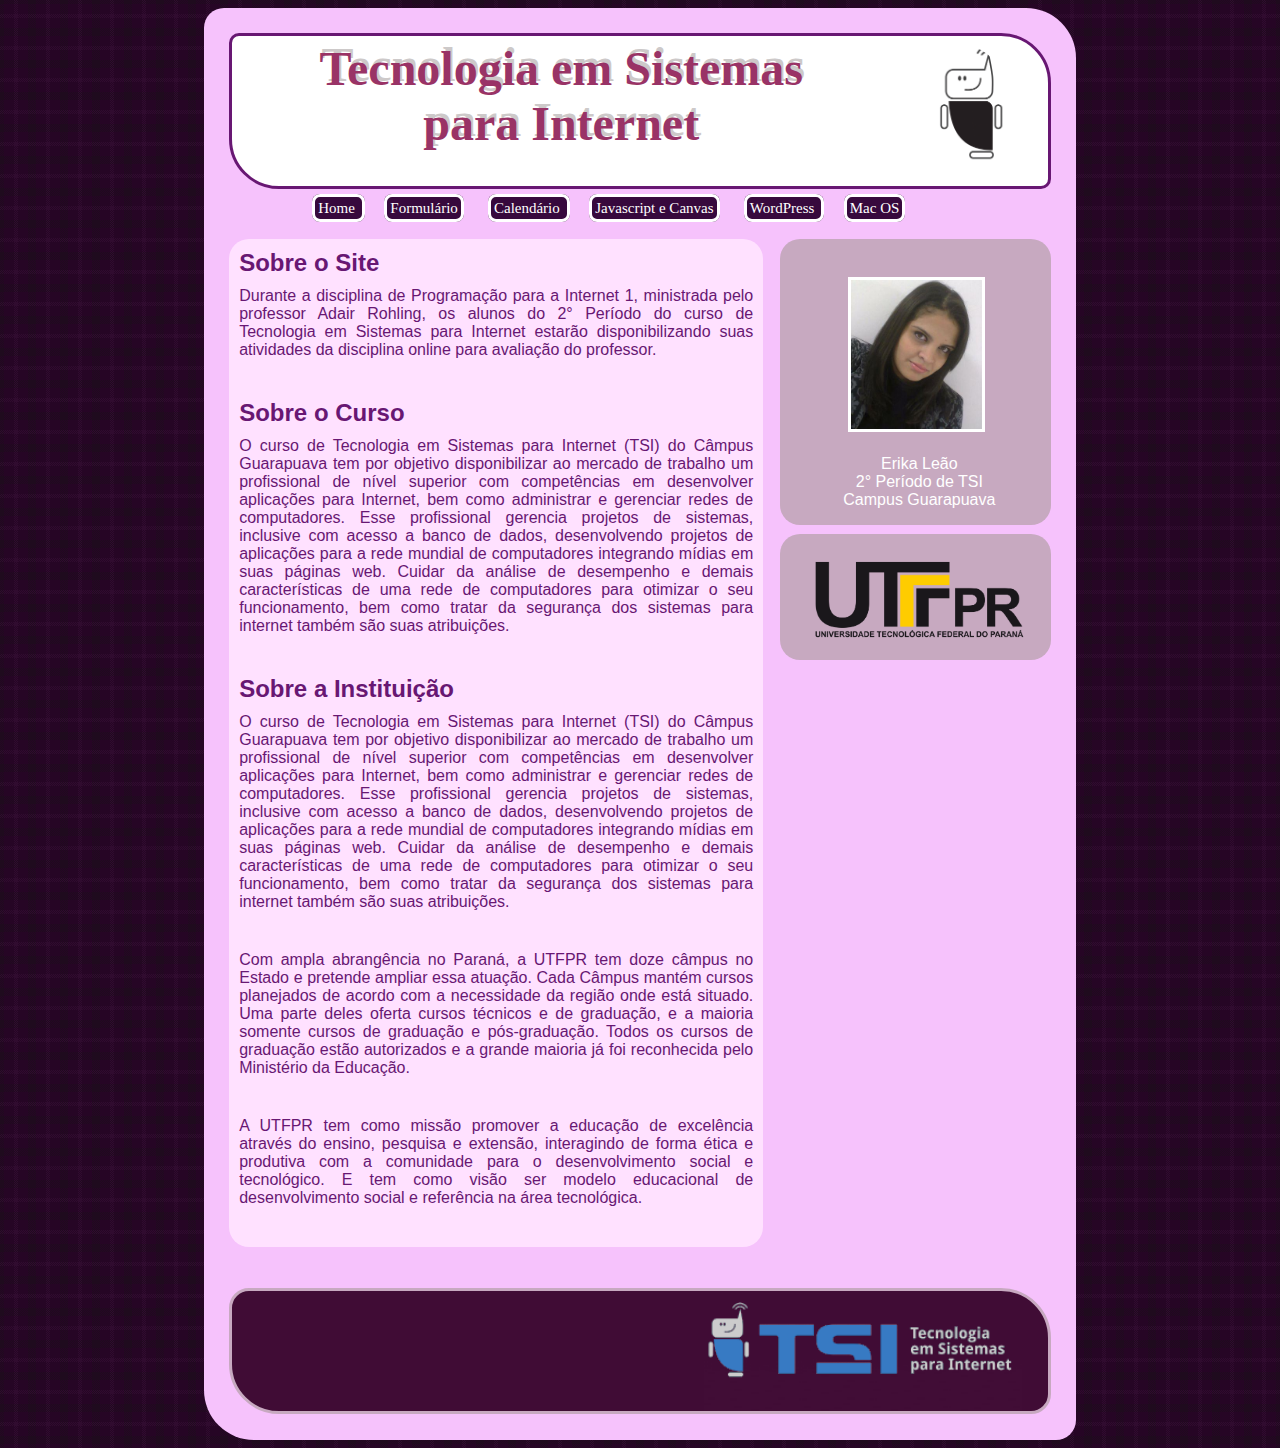
<file: index.html>
<!doctype html>
<html lang="pt-br">
<head>
	<meta charset="utf-8">

	<title>Home </title>

	<link rel="stylesheet" href="css.css" type="text/css">

</head>

<body >

	<div id="conteinerh">

		<div id="header">
			<img src="img/logo.png" id="img1" > </img>
			<p id="txthead">Tecnologia em Sistemas<br>
							 para Internet</p>
		</div>

			<div id="tb">
				<a id="menu"  href= "index.html" target= "Principal">  Home  </a>
				<a id="menu"  href="formulario.html" target = "Principal">  Formulário</a> 
				<a id="menu"  href="CALENDARIO.html" target="Principal"> Calendário </a>
				<a id="menu"  href="javascript.html" target="Principal"> Javascript e Canvas</a>
				<a id="menu"  href="http://erikalleao.wordpress.com" target="Principal"> WordPress </a>
				<a id="menu"  href="http://lmabilio.github.io/OSX/" target="Principal"> Mac OS </a>

			</div>

		<div id="content">

			<h2 >Sobre o Site</h2>
			<p class="cont">Durante a disciplina de Programação para a Internet 1, ministrada pelo professor Adair Rohling, os alunos do 2° Período do curso de  Tecnologia em Sistemas para Internet estarão disponibilizando suas atividades da disciplina online para avaliação do professor. </p>

			<h2 >Sobre o Curso</h2>
			<p class="cont">O curso de Tecnologia em Sistemas para Internet (TSI) do Câmpus Guarapuava tem por objetivo disponibilizar ao mercado de trabalho um profissional de nível superior com competências em desenvolver aplicações para Internet, bem como administrar e gerenciar redes de computadores. Esse profissional gerencia projetos de sistemas, inclusive com acesso a banco de dados, desenvolvendo projetos de aplicações para a rede mundial de computadores integrando mídias em suas páginas web. Cuidar da análise de desempenho e demais características de uma rede de computadores para otimizar o seu funcionamento, bem como tratar da segurança dos sistemas para internet também são suas atribuições. </p>

			<h2 >Sobre a Instituição</h2>
			<p class="cont">O curso de Tecnologia em Sistemas para Internet (TSI) do Câmpus Guarapuava tem por objetivo disponibilizar ao mercado de trabalho um profissional de nível superior com competências em desenvolver aplicações para Internet, bem como administrar e gerenciar redes de computadores. Esse profissional gerencia projetos de sistemas, inclusive com acesso a banco de dados, desenvolvendo projetos de aplicações para a rede mundial de computadores integrando mídias em suas páginas web. Cuidar da análise de desempenho e demais características de uma rede de computadores para otimizar o seu funcionamento, bem como tratar da segurança dos sistemas para internet também são suas atribuições. </p>


			<p class="cont">Com ampla abrangência no Paraná, a UTFPR tem doze câmpus no Estado e pretende ampliar essa atuação. Cada Câmpus mantém cursos planejados de acordo com a necessidade da região onde está situado. Uma parte deles oferta cursos técnicos e de graduação, e a maioria somente cursos de graduação e pós-graduação. Todos os cursos de graduação estão autorizados e a grande maioria já foi reconhecida pelo Ministério da Educação.</p>

			<p class="cont"s>A UTFPR tem como missão promover a educação de excelência através do ensino, pesquisa e extensão, interagindo de forma ética e produtiva com a comunidade para o desenvolvimento social e tecnológico. E tem como visão ser modelo educacional de desenvolvimento social e referência na área tecnológica.</p>

		</div>

		<div id="sidebar">
			<img src="img/kah.jpg" id="img3"></img>
			<p id="autor">Erika Leão <br>2° Período de TSI <br>Campus Guarapuava</p>
			
		</div>

		<div id="sidebar1">
			<a  href="http://www.utfpr.edu.br/guarapuava" target = "Principal"><img src="img/utf.png" id="img5"></img>
			
		</div>

		<div id="footer">
			
			<img  src="img/tsi.png"  id="img2" > </a></img>

		</div>

	</div>


</body>
</html>
</file>
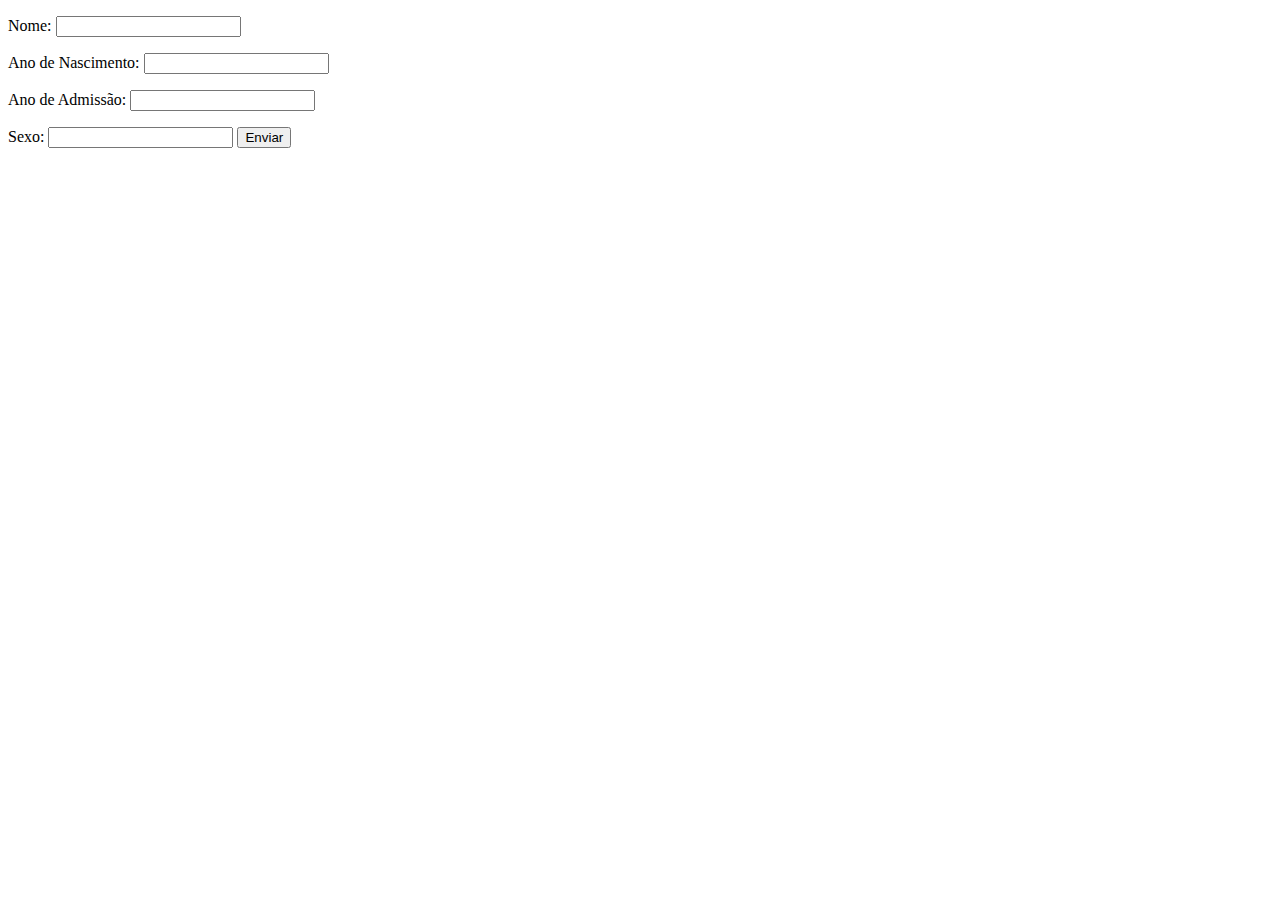
<file: aposentadoria.html>
<!doctype html>
<html lang="pt-br">
<head>
	<meta charset="utf-8">
	<script>

		var p1,p2,p3,p4 ;
		function load() {
			p1 = document.getElementById("name");
			p2 = document.getElementById("ANasc");
			p3 = document.getElementById("Adm");
			p4= document.getElementById("Sx");
	
		}


		function button(){
			var nome = (p1.value);
			var nascimento = Number(p2.value);
			var admit= Number(p3.value);
			var sexo = (p4.value);

			if((sexo=='f')||(sexo=='F')){
				if((((2013-nascimento)>=60)||((2013-admit)>=25))||(((2013-nascimento)>=55)&&((2013-admit)>=20)) ) {
					alert(nome +" está qualificada para aposentar");
				}else{
					alert(nome +" não está qualificada para aposentar");
				}
			}
			if((sexo=='m')||(sexo=='M')){
				if((((2013-nascimento)>=65)||((2013-admit)>=30))||(((2013-nascimento)>=60)&&((2013-admit)>=25)) ) {
					alert(nome +" está qualificado para aposentar");
				}else{
					alert(nome +" não está qualificado para aposentar");
				}
			}
		}

	</script>
</head>

<body onload='load()'>
	<p> Nome:
	<input type ="text" id ="name"  value="" maxLength="40" />
	<p> Ano de Nascimento:
	<input type ="text" id ="ANasc" value="" maxLength="10" />
	<p> Ano de Admissão:
	<input type ="text" id ="Adm" value="" maxLength="10" />
	<p> Sexo:
	<input type ="text" id ="Sx" value="" maxLength="1" />

	<input type ="button" onclick ="button()" value ="Enviar" />

	</p>
</body>

</html>
</file>
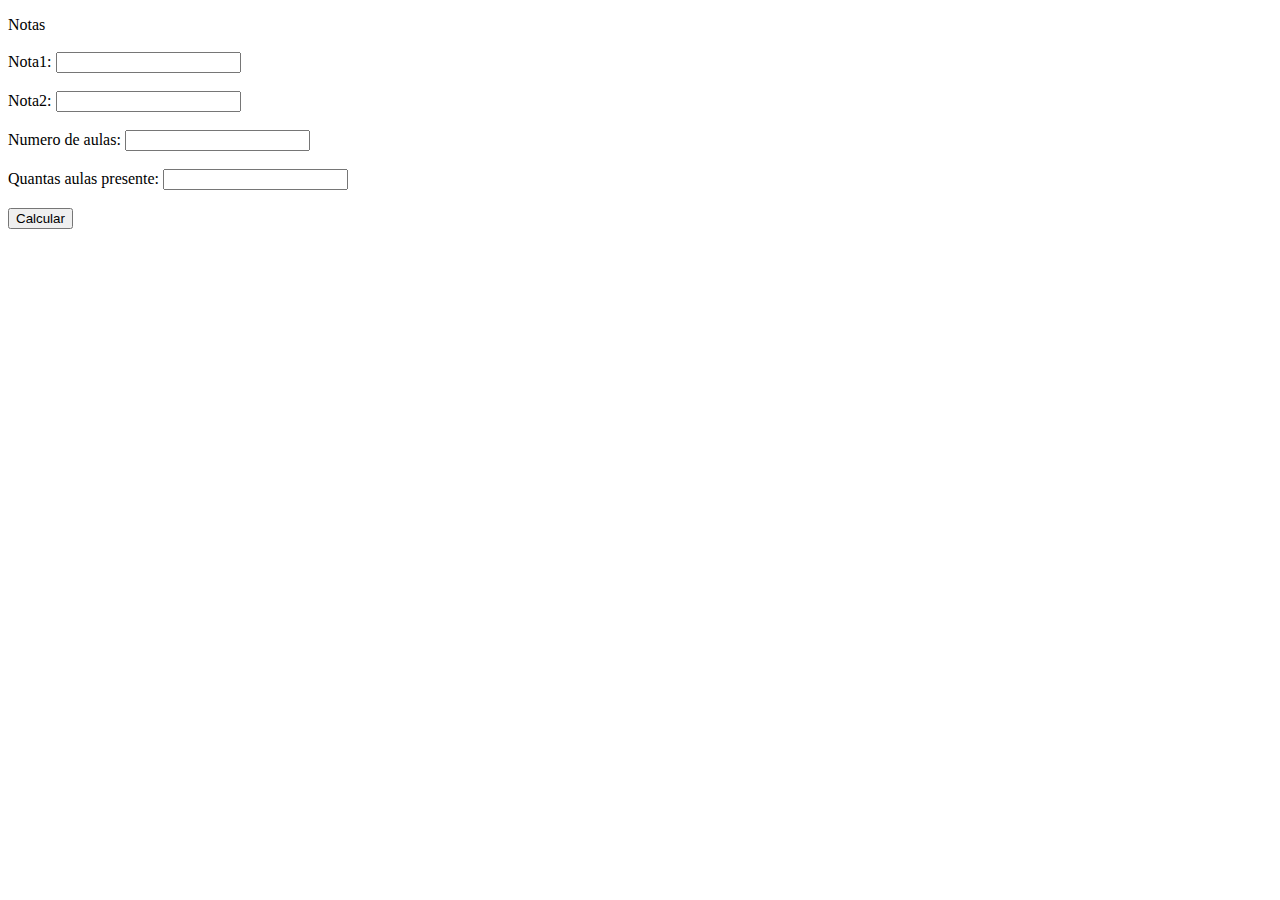
<file: aprov.html>
<!doctype html>
<html lang="pt-br">
<head>
	<meta charset="utf-8">
	<script>
		var not1, not2, a, p;
		function nota() {
			not1 = document.getElementById("nota1");
			not2 = document.getElementById("nota2");
			a = document.getElementById("aula");
			p = document.getElementById("pres");

			var n1 = Number(not1.value);
			var n2 = Number(not2.value);
			var aul = Number(a.value);
			var pre = Number(p.value);

			var media = (n1+n2)/2;
			var freq = (100*pre)/aul;

			
			if((media>=6)&&(freq>=75)){
				alert("O aluno está aprovado com média "+media+" e "+freq+"% de frequencia");
			}
			if(media<6){
				alert("O aluno está reprovado por média ("+media+")");
			}
			if(freq<75){
				alert("O aluno está reprovado por  ("+freq+"%) de frequencia");
			}
			
		}

	</script>
</head>

<body>
	<p> Notas
	<br /><br />

	Nota1:
	<input type ="text" id ="nota1" value="" maxLength="3" />
	<br /> <br />
	Nota2:
	<input type ="text" id ="nota2" value="" maxLength="3" />
	<br /> <br />

	Numero de aulas:
	<input type ="text" id ="aula" value="" maxLength="3" />
	<br /> <br />

	Quantas aulas presente:
	<input type ="text" id ="pres" value="" maxLength="3" />
	<br /> <br />
	<input type ="button" onclick ="nota()" value ="Calcular" />
</body>

</html>
</file>
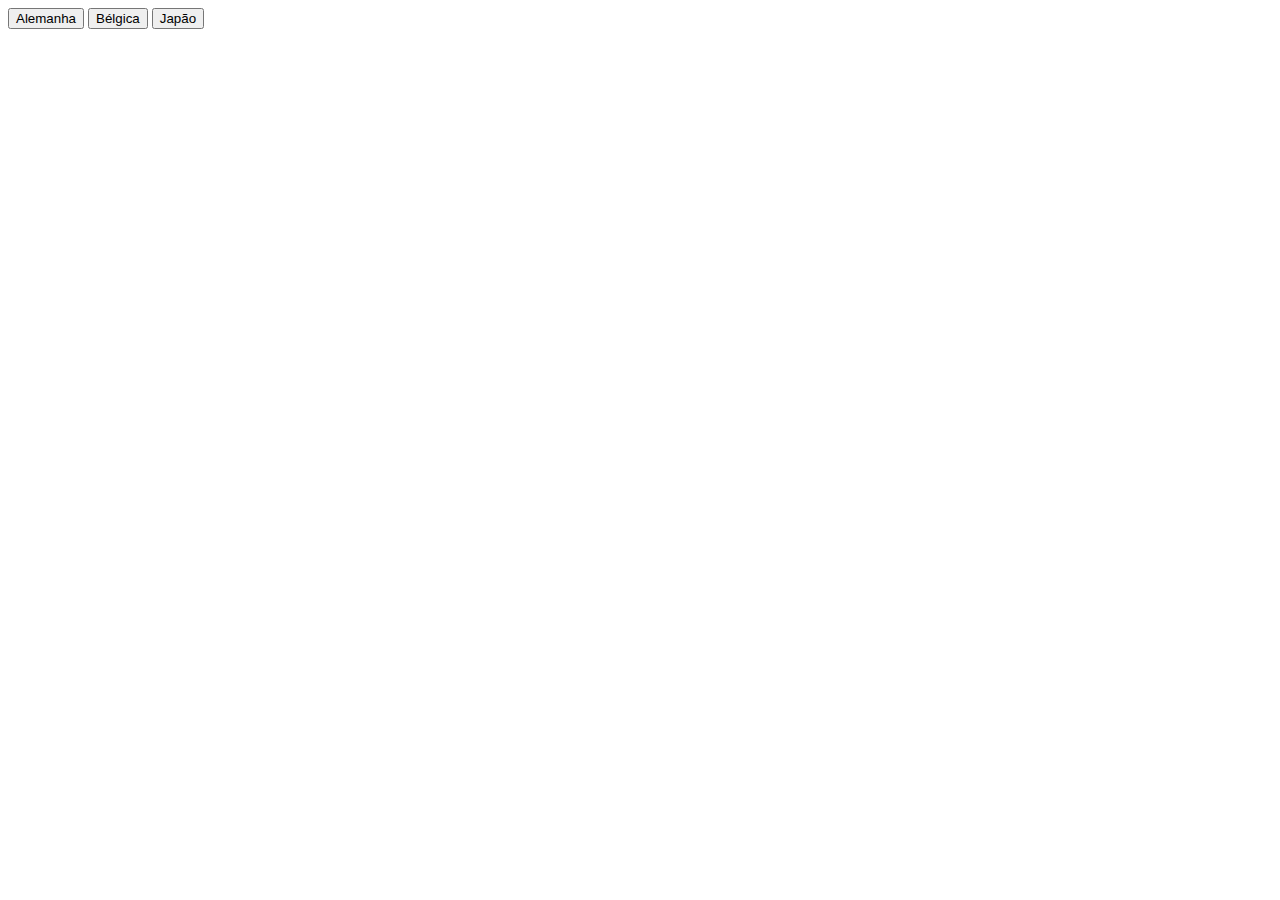
<file: bandeira.html>
<!doctype html>
<html lang="pt-br">
<head>
	<meta charset="utf-8">

	<title>Home </title>
	<style>

	</style>

	<script>
		window.onload=function(){
			var canvas = document.getElementById("myCanvas");

			ctx=canvas.getContext("2d");
			
				}

		function japao (){
				ctx.beginPath();
					ctx.strokeStyle = '#000';
					ctx.lineWidth = 1;
					ctx.fillStyle = 'rgba(255,255,255,255)';
					ctx.fillRect(1,10, 300,220);
					ctx.strokeRect(1,10, 300,220);

				ctx.beginPath();
					ctx.strokeStyle='#f00';
					ctx.fillStyle='#f00';
					ctx.arc(140,110,60, 0, Math.PI*2, true);
					ctx.fill();
					ctx.stroke();
		}

		function alemanha (){
				ctx.beginPath();
					ctx.strokeStyle = '#000';
					ctx.lineWidth = 2;
					ctx.fillStyle = 'rgba(255,255,255,255)';
					ctx.fillRect(1,10, 300,220);
					ctx.strokeRect(1,10, 300,220);

				ctx.beginPath();
					ctx.strokeStyle = '#000';
					ctx.lineWidth = 1;
					ctx.fillStyle = 'rgba(0,0,0,255)';
					ctx.fillRect(1,10, 300,73);
					ctx.strokeRect(1,10, 100,73);

				ctx.beginPath();
					ctx.strokeStyle = '#000';
					ctx.lineWidth = 1;
					ctx.fillStyle = 'rgba(255,0,0,255)';
					ctx.fillRect(1,83, 300,73);

				ctx.beginPath();
					ctx.strokeStyle = '#000';
					ctx.lineWidth = 1;
					ctx.fillStyle = 'rgba(255,255,0,255)';
					ctx.fillRect(1,156, 300,73);
					
		}

		function belgica (){
				ctx.beginPath();
					ctx.strokeStyle = '#000';
					ctx.lineWidth = 2;
					ctx.fillStyle = 'rgba(255,255,255,255)';
					ctx.fillRect(1,10, 300,220);
					ctx.strokeRect(1,10, 300,220);

				ctx.beginPath();
					ctx.strokeStyle = '#000';
					ctx.lineWidth = 1;
					ctx.fillStyle = 'rgba(0,0,0,255)';
					ctx.fillRect(1,10, 100,220);
					ctx.strokeRect(1,10,100,220);

				ctx.beginPath();
					ctx.strokeStyle = '#000';
					ctx.lineWidth = 1;
					ctx.fillStyle = 'rgba(255,0,0,255)';
					ctx.fillRect(100,10, 100,220);

				ctx.beginPath();
					ctx.strokeStyle = '#000';
					ctx.lineWidth = 1;
					ctx.fillStyle = 'rgba(255,255,0,255)';
					ctx.fillRect(200,10, 100,220);
					
		}



	</script>

</head>

<body >
<input type ="button" onclick ="alemanha()" value ="Alemanha" />
<input type ="button" onclick ="belgica()" value ="Bélgica" />
<input type ="button" onclick ="japao()" value ="Japão" />

<div id="japao">
	<canvas id="myCanvas" width="800" height="400"></canvas>
</div>



	
</body>

</html>
</file>
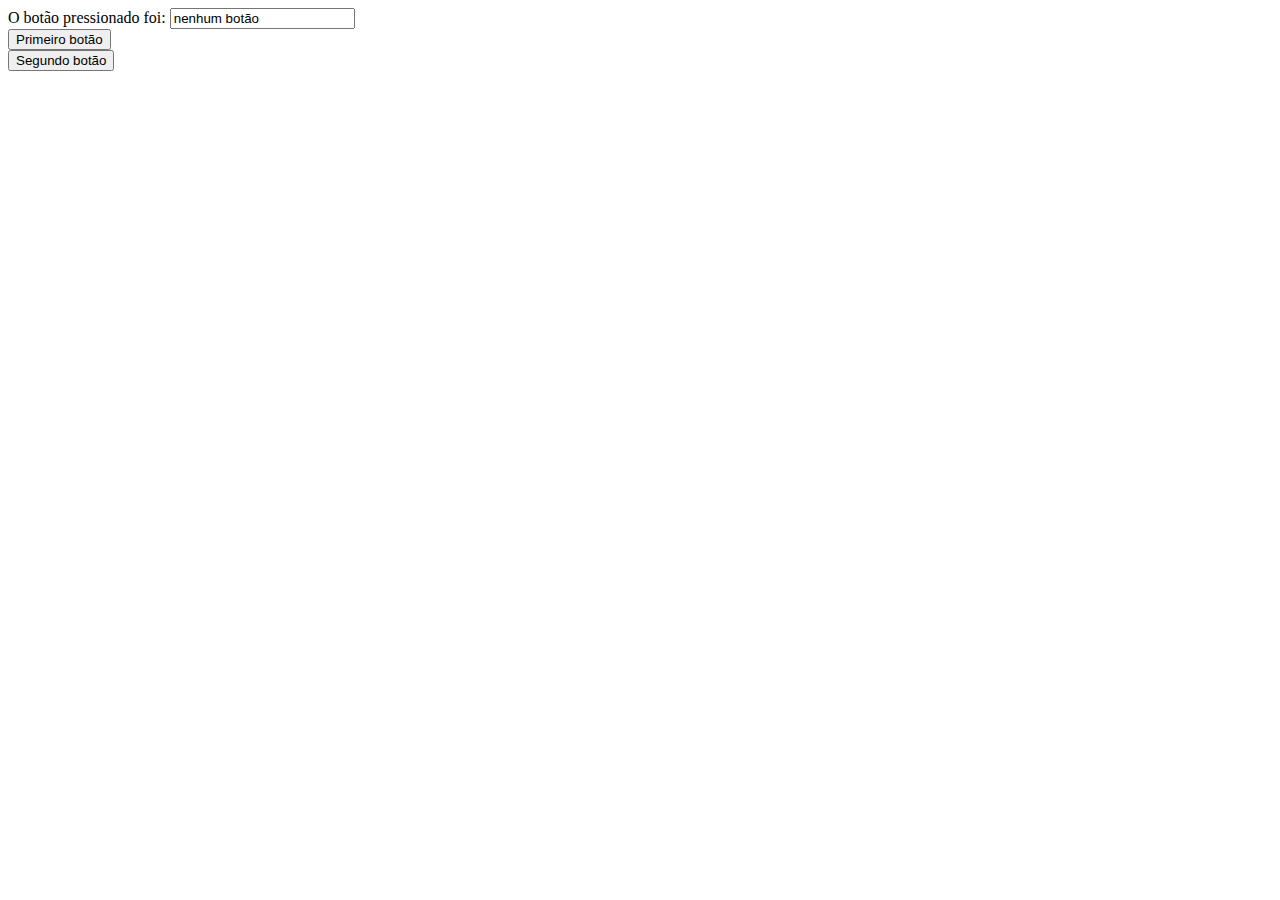
<file: botoes.html>
<!doctype html>
<html lang="pt-br">
<head>
	<meta charset="utf-8">

	<title>Home </title>

	<script>

		var bt;
		function load() {
			bt = document.getElementById("press");
			erase();
		}
		function set(message) {
			bt.value = message;
			setTimeout("erase()",2000);
		}
		function erase() {
			bt.value = "nenhum botão";
		}

		function button(){
			document.write('<input type ="button" value ="Terceiro Botão" /> <br> <input type ="button" value ="Quarto Botão" />');
			setTimeout("alert('THE END')",2000);
		}

	



	</script>

</head>

<body>


<body onload='load();' >

	O botão pressionado foi:
	<input type ="text" id ="press" readonly ="X" /><BR>
	<input type ="button" onclick ="button()" value ="Primeiro botão" /><BR>
	<input type ="button" onclick ="set('Segundo')" value ="Segundo botão" />

</body>
</file>
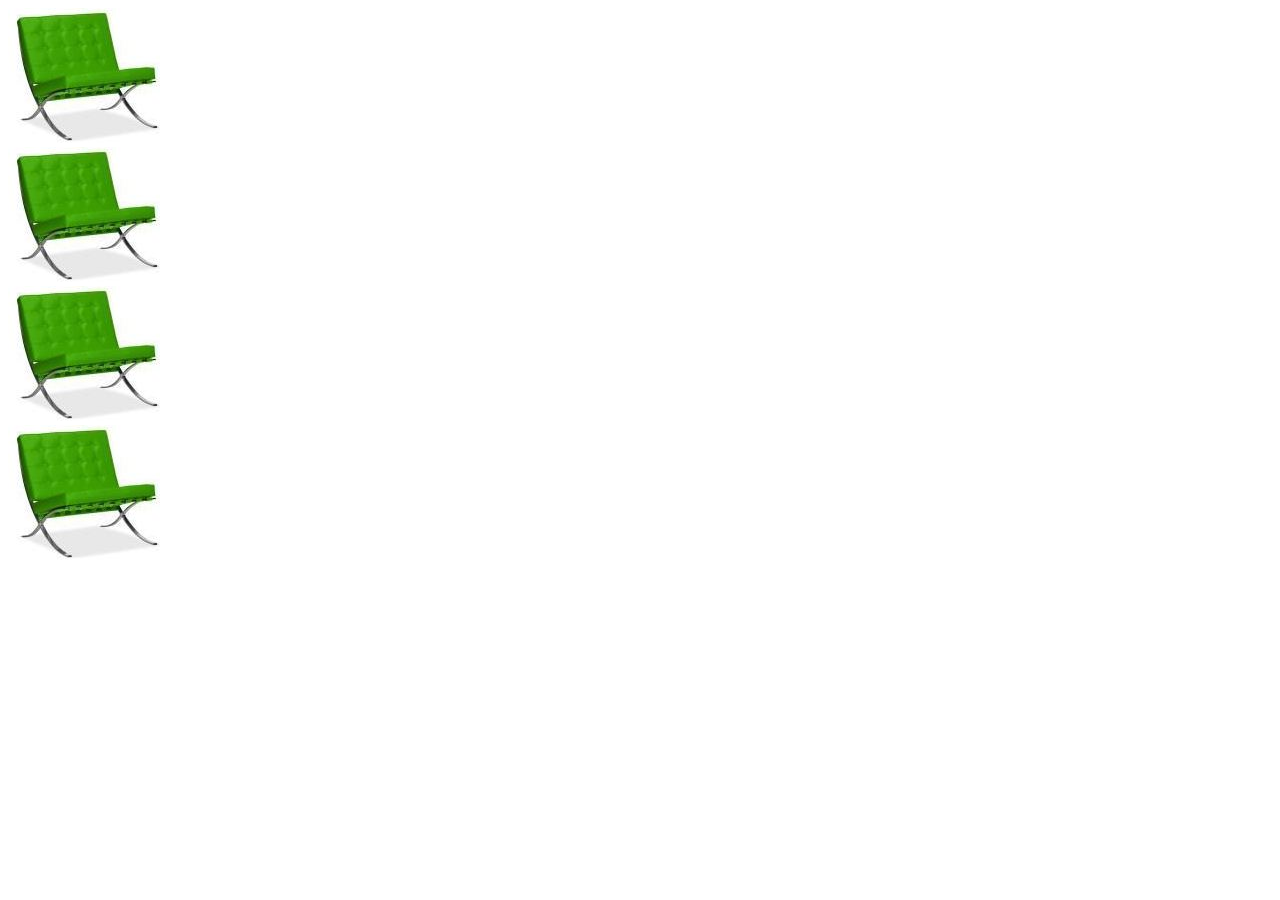
<file: busao.html>
<!doctype html>
<html lang="pt-br">
<head>
	<meta charset="utf-8">

	<title>Home </title>
	

	 <script>



	function verde(num){





		document.getElementById("seat0" + num ).src = "img/vermelha.jpg";
		var nome = prompt("Digite seu nome para reservar a passagem :");

		
			localStorage.setItem(num, nome);
			document.getElementById("seat0" + num).title=nome;
	}

	
	</script>

</head>

<body  >

	<div ><img id="seat01"  title="Poltrona Vazia"  src="img/verde.jpg" onclick ="verde(1)"/>  </div>
	<div ><img id="seat02"  title="Poltrona Vazia"  src="img/verde.jpg"  onclick ="verde(2)"/>  </div>
	<div ><img id="seat03"  title="Poltrona Vazia"  src="img/verde.jpg"   onclick ="verde(3)"/>  </div>
	<div ><img id="seat04"  title="Poltrona Vazia"  src="img/verde.jpg"  onclick ="verde(4)" />  </div>




	
</body>

</html>
</file>
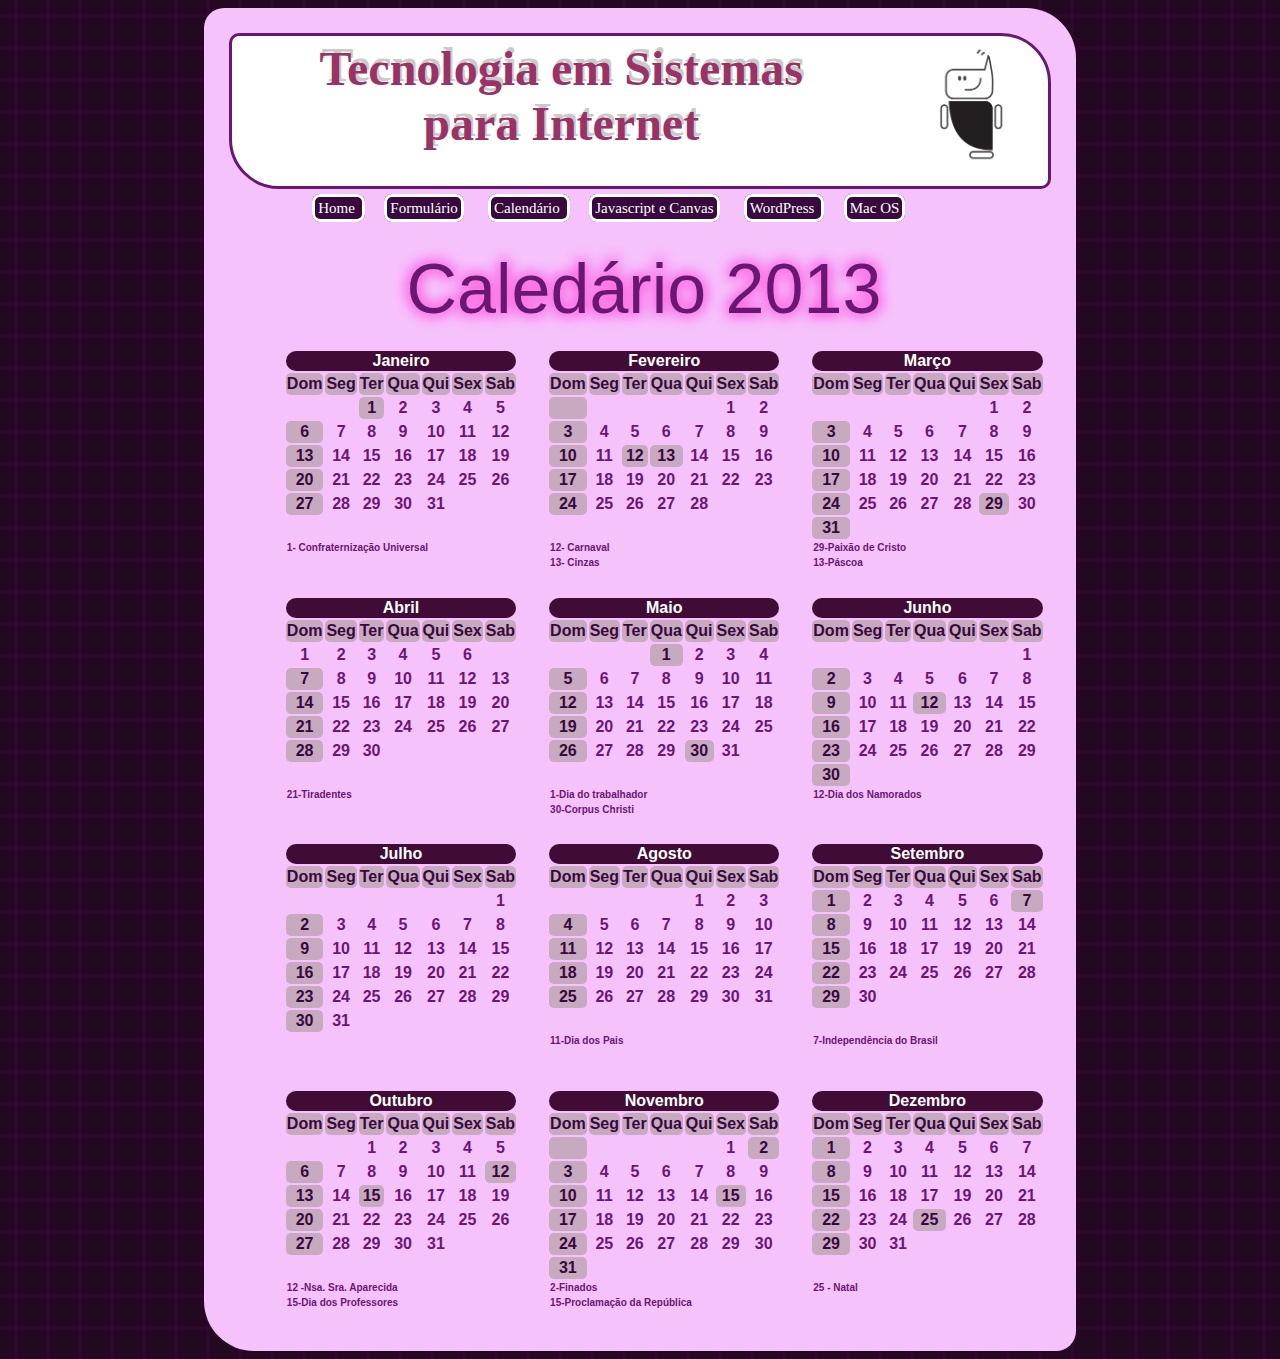
<file: CALENDARIO.html>
<!doctype html>
<html lang="pt-br">
<head>
	<title> Calendario 2013</title>
	<meta charset="utf-8">
	<link rel="stylesheet" href="css.css" type="text/css">

</head>
		
<body>



	<div id="conteinerh">
		<div id="header">
			<img src="img/logo.png" id="img1" > </img>
			<p id="txthead">Tecnologia em Sistemas<br>
							 para Internet</p>
		</div>

			<div id="tb">
				<a id="menu"  href= "index.html" target= "Principal">  Home  </a>
				<a id="menu"  href="formulario.html" target = "Principal">  Formulário</a> 
				<a id="menu"  href="CALENDARIO.html" target="Principal"> Calendário </a>
				<a id="menu"  href="javascript.html" target="Principal"> Javascript e Canvas</a>
				<a id="menu"  href="http://erikalleao.wordpress.com" target="Principal"> WordPress </a>
				<a id="menu"  href="http://lmabilio.github.io/OSX/" target="Principal"> Mac OS </a>
			</div>



		<TABLE id="table1">
		    <caption id="cbl"> Caledário 2013</caption>
			<thead>
				<tr>
					<td>
						<table id="table2">
							<thead>
								<tr>
									<th class="mes" colspan="7" >Janeiro</th>	
								</tr>

								<tr >
									<th class="feriado"> Dom </th>
									<th class="feriado">Seg</th>
									<th class="feriado">Ter</th>
									<th class="feriado">Qua</th>
									<th class="feriado">Qui</th>
									<th class="feriado">Sex</th>
									<th class="feriado">Sab </th>
								</tr>
								
								<tfoot>
									<tr>
										<th colspan="7" id="fer" >1- Confraternização Universal</th>
									<tr>
										<th colspan="7" id="fer" ><br></th>
								


								<tbody>
									<tr>
										<td></td>
										<td  ></td>
										<th  class="feriado">1 </th>
										<td  class="dia">2</td>
										<td  class="dia">3</td>
										<td  class="dia">4</td>
										<td  class="dia">5</td>
									</tr>
									<tr >
										<th  class="feriado">  6 </th>
										<td  class="dia">7</td>
										<td  class="dia">8</td>
										<td  class="dia">9</td>
										<td  class="dia">10</td>
										<td  class="dia">11</td>
										<td  class="dia">12</td>
									</tr>
									<tr>
										<th  class="feriado">  13 </th>
										<td class="dia">14</td>
										<td class="dia">15</td>
										<td class="dia">16</td>
										<td class="dia">17</td>
										<td class="dia">18</td>
										<td class="dia">19</td>
									</tr>
									<tr >
										<th class="feriado">  20</th>
										<td class="dia">21</td>
										<td class="dia">22</td>
										<td class="dia">23</td>
										<td class="dia">24</td>
										<td class="dia">25</td>
										<td class="dia">26</td>
									<tr >
										<th class="feriado">  27</th>
										<td class="dia">28</td>
										<td class="dia">29</td>
										<td class="dia">30</td>
										<td class="dia">31</td>
										<td class="dia"></td>
										<td class="dia"></td>
									</tr>
									<tr   >
										<th > </th>
										<td class="dia"></td>
										<td class="dia"></td>
										<td class="dia"></td>
										<td class="dia"></td>
										<td class="dia"></td>
										<td class="dia"></td>
								
									</tr>
								</tbody>


						</table>

						<th>
						<table id="table2">
							<thead>
								<tr>
									<th colspan="7" class="mes">Fevereiro</th>	
								</tr>
							
								<tr >
									<th class="feriado"> Dom </th>
									<th class="feriado">Seg</th>
									<th class="feriado">Ter</th>
									<th class="feriado">Qua</th>
									<th class="feriado">Qui</th>
									<th class="feriado">Sex</th>
									<th class="feriado">Sab </th>
								</tr>
								<tfoot>
									<tr>
										<th colspan="7" id="fer" > 12- Carnaval</th>
									<tr>
										<th colspan="7" id="fer" > 13- Cinzas</th>


										
				
							<tbody>
								<tr>  
									<th class="feriado">  </th>
									<td class="dia"></td>
									<td class="dia"></td>
									<td class="dia"></td>
									<td class="dia"></td>
									<td class="dia">1</td>
									<td class="dia">2</td>
								</tr>

								<tr  >
									<th class="feriado">  3 </th>
									<td class="dia">4</td>
									<td class="dia">5</td>
									<td class="dia">6</td>
									<td class="dia">7</td>
									<td class="dia">8</td>
									<td class="dia">9</td>
								</tr>
								<tr   >
									<th class="feriado"> 10 </th>
									<td class="dia">11</td>
									<th class="feriado">12</th>
									<th class="feriado">13 </th>
									<td class="dia">14</td>
									<td class="dia">15</td>
									<td class="dia">16</td>
								</tr>
								<tr >
									<th class="feriado">  17</th>
									<td class="dia">18</td>
									<td class="dia">19</td>
									<td class="dia">20</td>
									<td class="dia">21</td>
									<td class="dia">22</td>
									<td class="dia">23</td>
								</tr>
								<tr >
									<th class="feriado">  24</th>
									<td class="dia">25</td>
									<td class="dia">26</td>
									<td class="dia">27</td>
									<td class="dia">28</td>
									<td class="dia"></td>
									<td class="dia"></td>
								</tr>
								<tr>
									<th ></th>
									<td class="dia"></td>
									<td class="dia"></td>
									<td class="dia"></td>
									<td class="dia"></td>
									<td class="dia"></td>
									<td class="dia"></td>
								</tr>
							</tbody>

						</table>
					

						
						<th>
						<table id="table2">
							<thead>
								<tr>
									<th colspan="7" class="mes">Março</th>	
								</tr>
							
								<tr >
									<th class="feriado"> Dom </th>
									<th class="feriado">Seg</th>
									<th class="feriado">Ter</th>
									<th class="feriado">Qua</th>
									<th class="feriado">Qui</th>
									<th class="feriado">Sex</th>
									<th class="feriado">Sab </th>
								</tr>
								<tfoot>
									<tr>
										<th colspan="7" id="fer" > 29-Paixão de Cristo</th>
									<tr>
										<th colspan="7" id="fer" > 13-Páscoa</th>


										
				
							<tbody>
								<tr>  
									<th >  </th>
									<td class="dia"></td>
									<td class="dia"></td>
									<td class="dia"></td>
									<td class="dia"></td>
									<td class="dia">1</td>
									<td class="dia">2</td>
								</tr>

								<tr  >
									<th class="feriado">  3 </th>
									<td class="dia">4</td>
									<td class="dia">5</td>
									<td class="dia">6</td>
									<td class="dia">7</td>
									<td class="dia">8</td>
									<td class="dia">9</td>
								</tr>
								<tr   >
									<th class="feriado"> 10 </th>
									<td class="dia">11</td>
									<td class="dia">12</td>
									<td class="dia" >13 </td>
									<td class="dia">14</td>
									<td class="dia">15</td>
									<td class="dia">16</td>
								</tr>
								<tr >
									<th class="feriado">  17</th>
									<td class="dia">18</td>
									<td class="dia">19</td>
									<td class="dia">20</td>
									<td class="dia">21</td>
									<td class="dia">22</td>
									<td class="dia">23</td>
								</tr>
								<tr >
									<th class="feriado">  24</th>
									<td class="dia">25</td>
									<td class="dia">26</td>
									<td class="dia">27</td>
									<td class="dia">28</td>
									<th class="feriado">29</th>
									<td class="dia">30</td>
								</tr>
								<tr>
									<th class="feriado">31</th>
									<td class="dia"></td>
									<td class="dia"></td>
									<td class="dia"></td>
									<td class="dia"></td>
									<td class="dia"></td>
									<td class="dia"></td>
								</tr>
							</tbody>

						</table>
					
					

					</td>
				</tr>

					<th>
						<table id="table2">
							<thead>
								<tr>
									<th colspan="7" class="mes">Abril</th>	
								</tr>
							
								<tr >
									<th class="feriado"> Dom </th>
									<th class="feriado">Seg</th>
									<th class="feriado">Ter</th>
									<th class="feriado">Qua</th>
									<th class="feriado">Qui</th>
									<th class="feriado">Sex</th>
									<th class="feriado">Sab </th>
								</tr>
								<tfoot>
									<tr>
										<th colspan="7" id="fer" > 21-Tiradentes</th>
									<tr>
										<th colspan="7" id="fer" > <br></th>
						<tbody>

							<tr >
			
								<td class="dia">1</td>
								<td class="dia">2</td>
								<td class="dia">3</td>
								<td class="dia">4</td>
								<td class="dia">5</td>
								<td class="dia">6</td>
							</tr>
		
							<tr>
								<th class="feriado">   7 </th>
								<td class="dia">8</td>
								<td class="dia">9</td>
								<td class="dia">10</td>
								<td class="dia">11</td>
								<td class="dia">12</td>
								<td class="dia">13</td>
							</tr>
							<tr >
								<th class="feriado">  14 </th>
								<td class="dia">15</td>
								<td class="dia">16</td>
								<td class="dia">17</td>
								<td class="dia">18</td>
								<td class="dia">19</td>
								<td class="dia">20</td>
							</tr>
							<tr   >
								<th class="feriado">  21</th>
								<td class="dia">22</td>
								<td class="dia">23</td>
								<td class="dia">24</td>
								<td class="dia">25</td>
								<td class="dia">26</td>
								<td class="dia">27</td>
							</tr>
							<tr >
								<th  class="feriado">  28</th>
								<td class="dia">29</td>
								<td class="dia">30</td>
								<td class="dia"></td>
								<td class="dia"></td>
								<td class="dia"></td>
								<td class="dia"></td>
							</tr>
						
								<tr>
								<th > </th>
								<td class="dia"></td>
								<td class="dia"></td>
								<td class="dia"></td>
								<td class="dia"></td>
								<td class="dia"></td>
								<td class="dia"></td>
						
							</tr>
						</table>
						<th><table id="table2">
							<thead>
								<tr>
									<th colspan="7" class="mes">Maio</th>	
								</tr>
							
								<tr >
									<th class="feriado"> Dom </th>
									<th class="feriado">Seg</th>
									<th class="feriado">Ter</th>
									<th class="feriado">Qua</th>
									<th class="feriado">Qui</th>
									<th class="feriado">Sex</th>
									<th class="feriado">Sab </th>
								</tr>
								<tfoot>
									<tr>
										<th colspan="7" id="fer" > 1-Dia do trabalhador</th>
				
									<tr>
										<th colspan="7" id="fer" > 30-Corpus Christi</th>
						<tbody>
							<tr>
								<th > </th>
								<td class="dia"></td>
								<td class="dia"></td>
								<th class="feriado">1</th>
								<td class="dia" >2 </td>
								<td class="dia">3</td>
								<td class="dia">4</td>
								
							<tr>
								<th class="feriado">5</font></th>
								<td class="dia">6</td>
								<td class="dia">7</td>
								<td class="dia">8</td>
								<td class="dia"> 9</td>
								<td class="dia">10</td>
								<td class="dia">11</td>
							</tr>
							<tr >
								<th class="feriado">  12 </th>
								<td class="dia">13</td>
								<td class="dia">14</td>
								<td class="dia">15</td>
								<td class="dia">16</td>
								<td class="dia">17</td>
								<td class="dia">18</td>
							</tr>
							<tr  >
								<th class="feriado">  19</th>
								<td class="dia">20</td>
								<td class="dia">21</td>
								<td class="dia">22</td>
								<td class="dia">23</td>
								<td class="dia">24</td>
								<td class="dia">25</td>
							</tr>
							<tr  >
								<th class="feriado">  26</th>
								<td class="dia">27</td>
								<td class="dia">28</td>
								<td class="dia">29</td>
								<th class="feriado">30</th>
								<td class="dia">31</td>
								<td class="dia"></td>
							</tr>
								<tr  >
								<th >  </th>
								<td class="dia"></td>
								<td class="dia"></td>
								<td class="dia"></td>
								<td class="dia"></td>
								<td class="dia"></td>
								<td class="dia"></td>
						
							</tr>
						</table>
						<th>
						<table id="table2">
							<thead>
								<tr>
									<th colspan="7" class="mes">Junho</th>	
								</tr>
							
								<tr >
									<th class="feriado"> Dom </th>
									<th class="feriado">Seg</th>
									<th class="feriado">Ter</th>
									<th class="feriado">Qua</th>
									<th class="feriado">Qui</th>
									<th class="feriado">Sex</th>
									<th class="feriado">Sab </th>
								</tr>
								<tfoot>
									<tr>
										<th colspan="7" id="fer" >  12-Dia dos Namorados</th>
									<tr>
										<th colspan="7" id="fer" ><br></th>
						<tbody>

							<tr  >
								<th > </th>
								<td class="dia"></td>
								<td class="dia"></td>
								<td class="dia"></td>
								<td class="dia" > </td>
								<td class="dia"></td>
								<td class="dia">1</td>
								
							</tr>
							<tr  >
								<th class="feriado">   2</th>
								<td class="dia">3</td>
								<td class="dia">4</td>
								<td class="dia">5</td>
								<td class="dia">6</td>
								<td class="dia">7</td>
								<td class="dia">8</td>
							</tr>
							<tr>
								<th class="feriado">  9 </th>
								<td class="dia">10</td>
								<td class="dia">11</td>
								<th class="feriado">12</th>
								<td class="dia">13</td>
								<td class="dia">14</td>
								<td class="dia">15</td>
							</tr>
							<tr>
								<th class="feriado">  16</th>
								<td class="dia">17</td>
								<td class="dia">18</td>
								<td class="dia">19</td>
								<td class="dia">20</td>
								<td class="dia">21</td>
								<td class="dia">22</td>
							</tr>
							<tr  >
								<th class="feriado">  23</th>
								<td class="dia">24</td>
								<td class="dia">25</td>
								<td class="dia">26</td>
								<td class="dia">27</td>
								<td class="dia">28</td>
								<td class="dia">29</td>
							</tr>
							<tr>
								<th class="feriado">30 </th>
								<td class="dia"></td>
								<td class="dia"></td>
								<td class="dia"></td>
								<td class="dia"></td>
								<td class="dia"></td>
								<td class="dia"></td>
						
							</tr>
						</table>
					</td>
				</tr>

						<th>
						<table id="table2">
							<thead>
								<tr>
									<th colspan="7" class="mes">Julho</th>	
								</tr>
							
								<tr >
									<th class="feriado"> Dom </th>
									<th class="feriado">Seg</th>
									<th class="feriado">Ter</th>
									<th class="feriado">Qua</th>
									<th class="feriado">Qui</th>
									<th class="feriado">Sex</th>
									<th class="feriado">Sab </th>
								</tr>
								<tfoot>
									<tr>
										<th colspan="7" id="fer" ><br></th>
									<tr>
										<th colspan="7" id="fer" ><br></th>
						<tbody>

							<tr  >
								<th > </th>
								<td class="dia"></td>
								<td class="dia"></td>
								<td class="dia"></td>
								<td class="dia" > </td>
								<td class="dia"></td>
								<td class="dia">1</td>
								
							</tr>
							<tr  >
								<th class="feriado">   2</th>
								<td class="dia">3</td>
								<td class="dia">4</td>
								<td class="dia">5</td>
								<td class="dia">6</td>
								<td class="dia">7</td>
								<td class="dia">8</td>
							</tr>
							<tr>
								<th class="feriado">  9 </th>
								<td class="dia">10</td>
								<td class="dia">11</td>
								<td class="dia">12</td>
								<td class="dia">13</td>
								<td class="dia">14</td>
								<td class="dia">15</td>
							</tr>
							<tr>
								<th class="feriado">  16</th>
								<td class="dia">17</td>
								<td class="dia">18</td>
								<td class="dia">19</td>
								<td class="dia">20</td>
								<td class="dia">21</td>
								<td class="dia">22</td>
							</tr>
							<tr  >
								<th class="feriado">  23</th>
								<td class="dia">24</td>
								<td class="dia">25</td>
								<td class="dia">26</td>
								<td class="dia">27</td>
								<td class="dia">28</td>
								<td class="dia">29</td>
							</tr>
							<tr>
								<th class="feriado">30 </th>
								<td class="dia">31</td>
								<td class="dia"></td>
								<td class="dia"></td>
								<td class="dia"></td>
								<td class="dia"></td>
								<td class="dia"></td>
						
							</tr>
						</table>
						<th>
						<table id="table2">
							<thead>
								<tr>
									<th colspan="7" class="mes">Agosto</th>	
								</tr>
							
								<tr >
									<th class="feriado"> Dom </th>
									<th class="feriado">Seg</th>
									<th class="feriado">Ter</th>
									<th class="feriado">Qua</th>
									<th class="feriado">Qui</th>
									<th class="feriado">Sex</th>
									<th class="feriado">Sab </th>
								</tr>
								<tfoot>
									<tr>
										<th colspan="7" id="fer" >  11-Dia dos Pais</th>
									<tr>
										<th colspan="7" id="fer" > <br></th>
						<tbody>
							<tr   >
								<th ></th>
								<td class="dia"></td>
								<td class="dia"></td>
								<td class="dia"></td>
								<td class="dia">1</td>
								<td class="dia">2</td>
								<td class="dia">3</td>
							</tr>
							<tr >
								<th class="feriado">  4</th>
								<td class="dia">5</td>
								<td class="dia">6</td>
								<td class="dia">7</td>
								<td class="dia">8</td>
								<td class="dia">9</td>
								<td class="dia">10</td>

							</tr>
							<tr >
								<th class="feriado">  11</th>
								<td class="dia">12</td>
								<td class="dia">13</td>
								<td class="dia">14</td>
								<td class="dia">15</td>
								<td class="dia">16</td>
							    <td class="dia">17</td>
							</tr>
							<tr>
								<th class="feriado">  18</th>
								<td class="dia">19</td>
								<td class="dia">20</td>
								<td class="dia">21</td>
								<td class="dia">22</td>
								<td class="dia">23</td>
								<td class="dia">24</td>
							</tr>
							<tr   >
								<th class="feriado">  25</th>
								<td class="dia">26</td>
								<td class="dia">27</td>
								<td class="dia">28</td>
								<td class="dia">29</td>
								<td class="dia">30</td>
								<td class="dia">31</td>
						
							</tr>
								<th > </th>
								<td class="dia"> </td>
								<td class="dia"> </td>
								<td class="dia"> </td>
								<td class="dia"> </td>
								<td class="dia"> </td>
								<td class="dia"></td>

							</tr>
						</table>


						<th>
						<table id="table2">
							<thead>
								<tr>
									<th colspan="7" class="mes">Setembro</th>	
								</tr>
							
								<tr >
									<th class="feriado"> Dom </th>
									<th class="feriado">Seg</th>
									<th class="feriado">Ter</th>
									<th class="feriado">Qua</th>
									<th class="feriado">Qui</th>
									<th class="feriado">Sex</th>
									<th class="feriado">Sab </th>
								</tr>
								<tfoot>
									<tr>
										<th colspan="7" id="fer" >   7-Independência do Brasil</th>
									<tr>
										<th colspan="7" id="fer" > <br></th>
						<tbody>

							<tr>
								<th class="feriado"> 1</th>
								<td class="dia">2</td>
								<td class="dia">3</td>
								<td class="dia">4</td>
								<td class="dia">5</td>
								<td class="dia">6</td>
								<th class="feriado">7</th>
							</tr>

							<tr>
								<th class="feriado"> 8</th>
								<td class="dia">9</td>
								<td class="dia">10</td>
								<td class="dia">11</td>
								<td class="dia">12</td>
								<td class="dia">13</td>
								<td class="dia">14</td>

							</tr>

							<tr >
								<th class="feriado">  15 </th>
								<td class="dia">16</td>
								<td class="dia">18</td>
							    <td class="dia">17</td>
								<td class="dia">19</td>
								<td class="dia">20</td>
								<td class="dia">21</td>
							</tr>

							<tr >
								<th class="feriado">  22 </th>
								<td class="dia">23</td>
								<td class="dia">24</td>
								<td class="dia">25</td>
								<td class="dia">26</td>
								<td class="dia">27</td>
								<td class="dia">28</td>
							</tr>
							<tr >
								<th class="feriado">  29 </th>
								<td class="dia">30</td>
								<td class="dia"></td>
								<td class="dia"></td>
								<td class="dia"></td>
								<td class="dia"></td>
								<td class="dia"></td>
							</tr>
							</tr>
							<tr>
								<th ></th>
								<td class="dia"></td>
								<td class="dia"></td>
								<td class="dia"></td>
								<td class="dia"></td>
								<td class="dia"></td>
								<td class="dia"></td>
		
						</table>
					</td>
				</tr>

						<th><table id="table2">
							<thead>
								<tr>
									<th class="mes" colspan="7" >Outubro</th>	
								</tr>

								<tr >
									<th class="feriado"> Dom </th>
									<th class="feriado">Seg</th>
									<th class="feriado">Ter</th>
									<th class="feriado">Qua</th>
									<th class="feriado">Qui</th>
									<th class="feriado">Sex</th>
									<th class="feriado">Sab </th>
								</tr>
								
								<tfoot>
									<tr>
										<th colspan="7" id="fer" >12 -Nsa. Sra. Aparecida</th>
									<tr>
										<th colspan="7" id="fer" > 15-Dia dos Professores</th>


								<tbody>
									<tr>
										<th ></th>
										<td  class="dia"></td>
										<td  class="dia">1</td>
										<td  class="dia">2</td>
										<td  class="dia">3</td>
										<td  class="dia">4</td>
										<td  class="dia">5</td>
									</tr>
									<tr >
										<th  class="feriado">  6 </th>
										<td  class="dia">7</td>
										<td  class="dia">8</td>
										<td  class="dia">9</td>
										<td  class="dia">10</td>
										<td  class="dia">11</td>
										<th  class="feriado">  12 </th>
									</tr>
									<tr>
										<th  class="feriado">  13 </th>
										<td class="dia">14</td>
										<th  class="feriado">  15 </th>
										<td class="dia">16</td>
										<td class="dia">17</td>
										<td class="dia">18</td>
										<td class="dia">19</td>
									</tr>
									<tr >
										<th class="feriado">  20</th>
										<td class="dia">21</td>
										<td class="dia">22</td>
										<td class="dia">23</td>
										<td class="dia">24</td>
										<td class="dia">25</td>
										<td class="dia">26</td>
									<tr >
										<th class="feriado">  27</th>
										<td class="dia">28</td>
										<td class="dia">29</td>
										<td class="dia">30</td>
										<td class="dia">31</td>
										<td class="dia"></td>
										<td class="dia"></td>
									</tr>
									<tr   >
										<th > </th>
										<td class="dia"></td>
										<td class="dia"></td>
										<td class="dia"></td>
										<td class="dia"></td>
										<td class="dia"></td>
										<td class="dia"></td>
								
									</tr>
								</tbody>


						</table>

						<th><table id="table2">
							<thead>
								<tr>
									<th colspan="7" class="mes">Novembro</th>	
								</tr>
							
								<tr >
									<th class="feriado"> Dom </th>
									<th class="feriado">Seg</th>
									<th class="feriado">Ter</th>
									<th class="feriado">Qua</th>
									<th class="feriado">Qui</th>
									<th class="feriado">Sex</th>
									<th class="feriado">Sab </th>
								</tr>
								<tfoot>
									<tr>
										<th colspan="7" id="fer" >2-Finados</th>
									<tr>
										<th colspan="7" id="fer" > 15-Proclamação da República </th>


										
				
							<tbody>
								<tr > 
									<th class="feriado">  </th>
									<td class="dia"></td>
									<td class="dia"></td>
									<td class="dia"></td>
									<td class="dia"></td>
									<td class="dia">1</td>
									<th class="feriado">  2 </th>
								</tr>

								<tr  >
									<th class="feriado">  3 </th>
									<td class="dia">4</td>
									<td class="dia">5</td>
									<td class="dia">6</td>
									<td class="dia">7</td>
									<td class="dia">8</td>
									<td class="dia">9</td>
								</tr>
								<tr   >
									<th class="feriado"> 10 </th>
									<td class="dia">11</td>
									<td class="dia">12</td>
									<td class="dia">13</td>
									<td class="dia">14</td>
									<th class="feriado">  15 </th>
									<td class="dia">16</td>
								</tr>
								<tr >
									<th class="feriado">  17</th>
									<td class="dia">18</td>
									<td class="dia">19</td>
									<td class="dia">20</td>
									<td class="dia">21</td>
									<td class="dia">22</td>
									<td class="dia">23</td>
								</tr>
								<tr >
									<th class="feriado">  24</th>
									<td class="dia">25</td>
									<td class="dia">26</td>
									<td class="dia">27</td>
									<td class="dia">28</td>
									<td class="dia">29</td>
									<td class="dia">30</td>
								</tr>
								<tr>
									<th class="feriado">31</th>
									<td class="dia"></td>
									<td class="dia"></td>
									<td class="dia"></td>
									<td class="dia"></td>
									<td class="dia"></td>
									<td class="dia"></td>
								</tr>
							</tbody>

						</table>
					

						<th>
						<table id="table2">
							<thead>
								<tr>
									<th colspan="7" class="mes">Dezembro</th>	
								</tr>
							
								<tr >
									<th class="feriado"> Dom </th>
									<th class="feriado">Seg</th>
									<th class="feriado">Ter</th>
									<th class="feriado">Qua</th>
									<th class="feriado">Qui</th>
									<th class="feriado">Sex</th>
									<th class="feriado">Sab </th>
								</tr>
								<tfoot>
									<tr>
										<th colspan="7" id="fer" >    25 - Natal</th>
									<tr>
										<th colspan="7" id="fer" > <br></th>
						<tbody>

							<tr>
								<th class="feriado"> 1</th>
								<td class="dia">2</td>
								<td class="dia">3</td>
								<td class="dia">4</td>
								<td class="dia">5</td>
								<td class="dia">6</td>
								<td class="dia">7</td>
							</tr>

							<tr>
								<th class="feriado"> 8</th>
								<td class="dia">9</td>
								<td class="dia">10</td>
								<td class="dia">11</td>
								<td class="dia">12</td>
								<td class="dia">13</td>
								<td class="dia">14</td>

							</tr>

							<tr >
								<th class="feriado">  15 </th>
								<td class="dia">16</td>
								<td class="dia">18</td>
							    <td class="dia">17</td>
								<td class="dia">19</td>
								<td class="dia">20</td>
								<td class="dia">21</td>
							</tr>

							<tr >
								<th class="feriado">  22 </th>
								<td class="dia">23</td>
								<td class="dia">24</td>
								<th class="feriado">25</th>
								<td class="dia">26</td>
								<td class="dia">27</td>
								<td class="dia">28</td>
							</tr>
							<tr >
								<th class="feriado">  29 </th>
								<td class="dia">30</td>
								<td class="dia">31</td>
								<td class="dia"></td>
								<td class="dia"></td>
								<td class="dia"></td>
								<td class="dia"></td>
							</tr>
							</tr>
							<tr>
								<th s></th>
								<td class="dia"></td>
								<td class="dia"></td>
								<td class="dia"></td>
								<td class="dia"></td>
								<td class="dia"></td>
								<td class="dia"></td>
		
						</table>



				
					</td>
				</tr>
		</TABLE>
	</div>
</body>
</html>
</file>
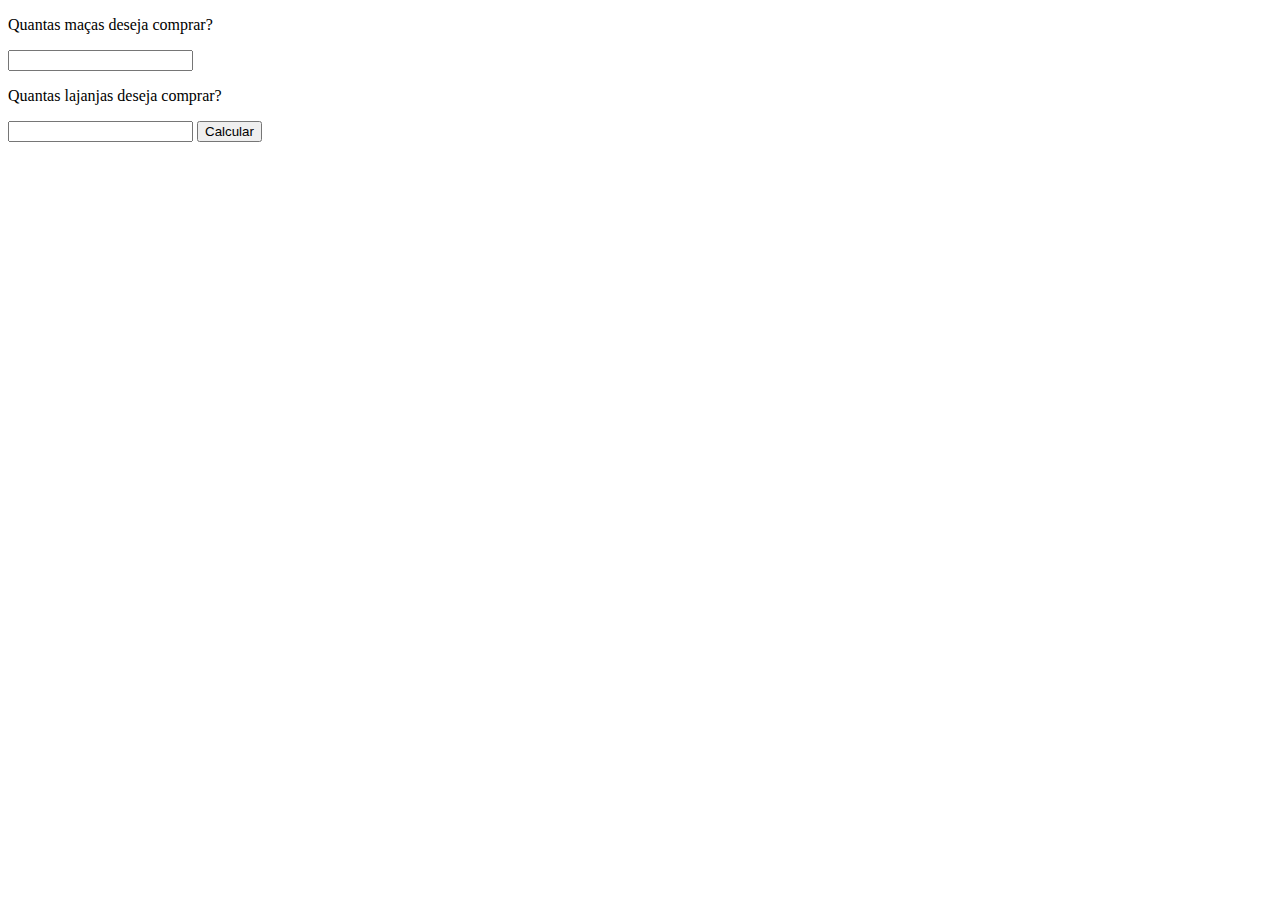
<file: feira.html>
<!doctype html>
<html lang="pt-br">
<head>
	<meta charset="utf-8">
	<script>

		var p1,p2 ;
		function load() {
			p1 = document.getElementById("qtm");
			customaca();

			p2 = document.getElementById("qtl");
			custolaranja();

		}


		var tmaca, tlaranja;
		function button(){

			var total = tmaca+tlaranja;
			alert("O total de maça é "+ tmaca + ", o total de laranja é "+tlaranja+ " e o total da compra é "+total);
		}
		
		function customaca(){	
			var qtmaca = Number(p1.value);
			var precomaca= 1.3;

			if((qtmaca<=12){

				tmaca=  qtmaca * precomaca;
				
			}
			else{
				var novopreco=  prompt("Digite o novo preco da Maça:");
				tmaca=qtmaca * novopreco;
			}
		}


		function custolaranja() {

			var precolaranja= 0.8;
			var qtlaranja= Number(p2.value);


			if((qtlaranja<=20){
				tlaranja=  qtlaranja* precolaranja;
				
			}
			else{
				var novopreco=  prompt("Digite o novo preco da Maça:");
				tlaranja =qtlaranja *novopreco;
			}


		}


			

			




			
		}

	</script>
</head>

<body onload='load()'>
	<p> Quantas maças deseja comprar?</p>
	<input type ="text" id ="qtm"onkeyup='customaca()'value="" maxLength="40" />
	<p> Quantas lajanjas deseja comprar?</p>
	<input type ="text" id ="qtl" onkeyup='custolaranja()'value="" maxLength="10" />

	<input type ="button" onclick ="button()" value ="Calcular" />

	</p>
</body>

</html>
</file>
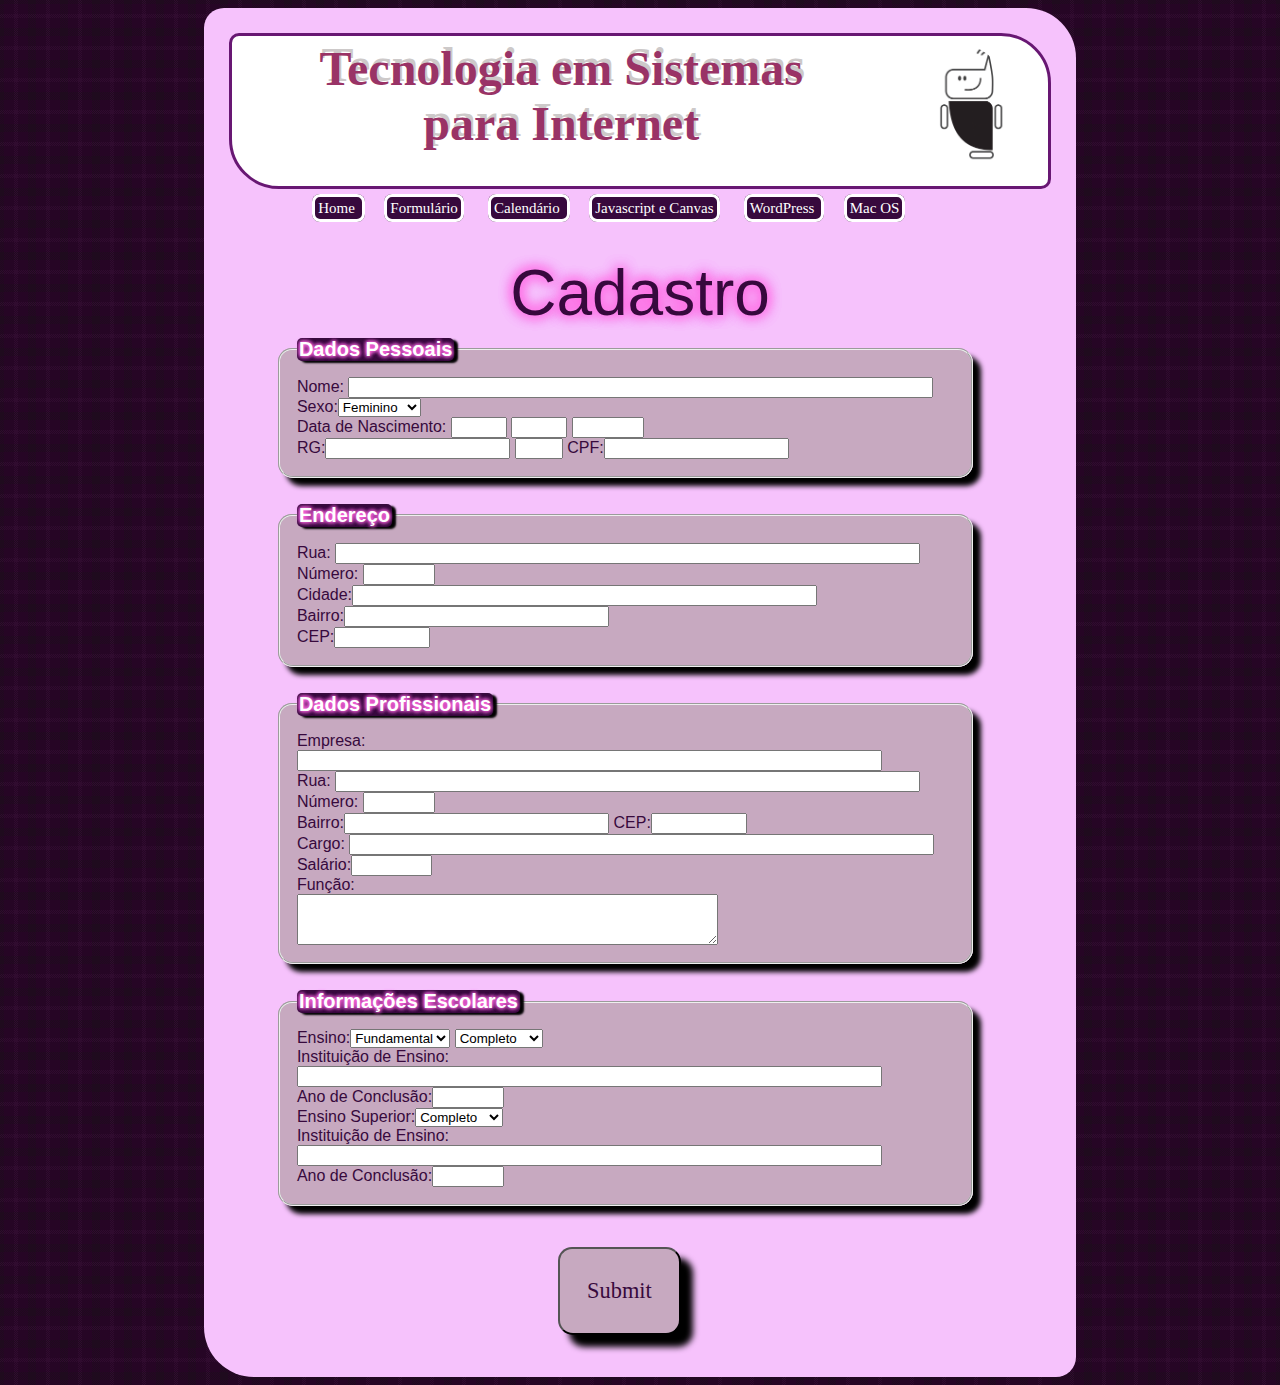
<file: formulario.html>
<DOC TYPE HTML>
<html lang="pt-br">
<head>
	<meta charset="utf-8">
	<title> Calendario 2013</title>

		<link rel="stylesheet" href="css.css" type="text/css">

</head>
		
<body>



	<div id="conteinerh">
		<div id="header">
			<img src="img/logo.png" id="img1" > </img>
			<p id="txthead">Tecnologia em Sistemas<br>
							 para Internet</p>
		</div>

			<div id="tb">
				<a id="menu"  href= "index.html" target= "Principal">  Home  </a>
				<a id="menu"  href="formulario.html" target = "Principal">  Formulário</a> 
				<a id="menu"  href="CALENDARIO.html" target="Principal"> Calendário </a>
				<a id="menu"  href="javascript.html" target="Principal"> Javascript e Canvas</a>
				<a id="menu"  href="http://erikalleao.wordpress.com" target="Principal"> WordPress </a>
				<a id="menu"  href="http://lmabilio.github.io/OSX/" target="Principal"> Mac OS </a>
			</div>



	<form>
		<div id="tl"> Cadastro</div>
		
		<FIELDSET id="f">
			<LEGEND id="tit"> Dados Pessoais </LEGEND>
			Nome: <INPUT TYPE="TEXT" NAME="Nome" size="70" ><br>
			Sexo:<SELECT name=" local">
				<OPTION >Feminino</OPTION>
				<OPTION>Masculino</OPTION>
			</SELECT><br>
			Data de Nascimento: <input type=number name="dia" required min="1"max="31" SIZE="2" MAXLENGHT="3">
								<input type=number name="mes" required min="1"max="12" SIZE="2" MAXLENGHT="3">
								<input type=number name="ano" required min="1990"max="2013" SIZE="4" MAXLENGHT="5"><br>
			RG:<input type="number" name="rg" required min=""max="2013" SIZE="8" MAXLENGHT="8">
			   <input type="number" name="rg1" required min="0"max="9" SIZE="2" MAXLENGHT="2">
			CPF:<input type="number" name="cpf" required min="00000000" SIZE="12" MAXLENGHT="12">
		</FIELDSET>
		<br>
		<FIELDSET id="f">
			<LEGEND id="tit"> Endereço </LEGEND>
			Rua: <INPUT TYPE="TEXT" NAME="Nome" SIZE="70" MAXLENGHT="70"><br>
			Número: <input type="number" name="num" required min="000"max="9999" SIZE="4" MAXLENGHT="4"><br>
			Cidade:<INPUT TYPE="TEXT" NAME="cidade" SIZE="55" MAXLENGHT="55"><br>
			Bairro:<INPUT TYPE="TEXT" NAME="bairro" SIZE="30" MAXLENGHT="30"><br>
			CEP:<input type="number" name="cep" required min="0000000"max="9999999" SIZE="7" MAXLENGHT="7">
		</FIELDSET>
		<br>

		<FIELDSET id="f">
			<LEGEND id="tit"> Dados Profissionais </LEGEND>
			Empresa: <INPUT TYPE="TEXT" NAME="Nome" SIZE="70" MAXLENGHT="70"><br>
			Rua: <INPUT TYPE="TEXT" NAME="Nome" SIZE="70" MAXLENGHT="70"><br>
			Número: <input type="number" name="num" required min="000"max="9999" SIZE="4" MAXLENGHT="4"><br>
			Bairro:<INPUT TYPE="TEXT" NAME="bairro" SIZE="30" MAXLENGHT="30">
			CEP:<input type="number" name="cep" required min="0000000"max="9999999" SIZE="7" MAXLENGHT="7"><br>
			Cargo: <INPUT TYPE="TEXT" NAME="Nome" SIZE="70" MAXLENGHT="70"> 
			Salário:<input type="salario" name="cep" SIZE="7" MAXLENGHT="7"><br>
			Função:<br><TEXTAREA COLS=50 ROWS=3 NAME="comentario"> </TEXTAREA>
		</FIELDSET>

		<br>
		<FIELDSET id="f">
			<LEGEND id="tit"> Informações Escolares </LEGEND>
			Ensino:<SELECT name=" ens">
							<OPTION>Fundamental</OPTION>
							<OPTION>Medio</OPTION>
					</SELECT>
					<SELECT name=" ens">
							<OPTION>Completo</OPTION>
							<OPTION>Incompleto</OPTION>
					</SELECT><br>
			Instituição de Ensino:<INPUT TYPE="TEXT" NAME="medio" SIZE="70" MAXLENGHT="70"><br>
			Ano de Conclusão:<input type="number" name="ano1" required min="1950"max="2013" SIZE="4" MAXLENGHT="4"><br>
			Ensino Superior:<SELECT name=" ens sup">
								<OPTION>Completo</OPTION>
								<OPTION>Incompleto</OPTION>
							</SELECT><br>
			Instituição de Ensino:<INPUT TYPE="TEXT" NAME="medio" SIZE="70" MAXLENGHT="70"><br>
			Ano de Conclusão:<input type="number" name="ano1" required min="1950"max="2013" SIZE="4" MAXLENGHT="4">
	
		</FIELDSET>
		<input type="submit" id="enviar">
	</form>
	</div>
</body>
</html>
</file>
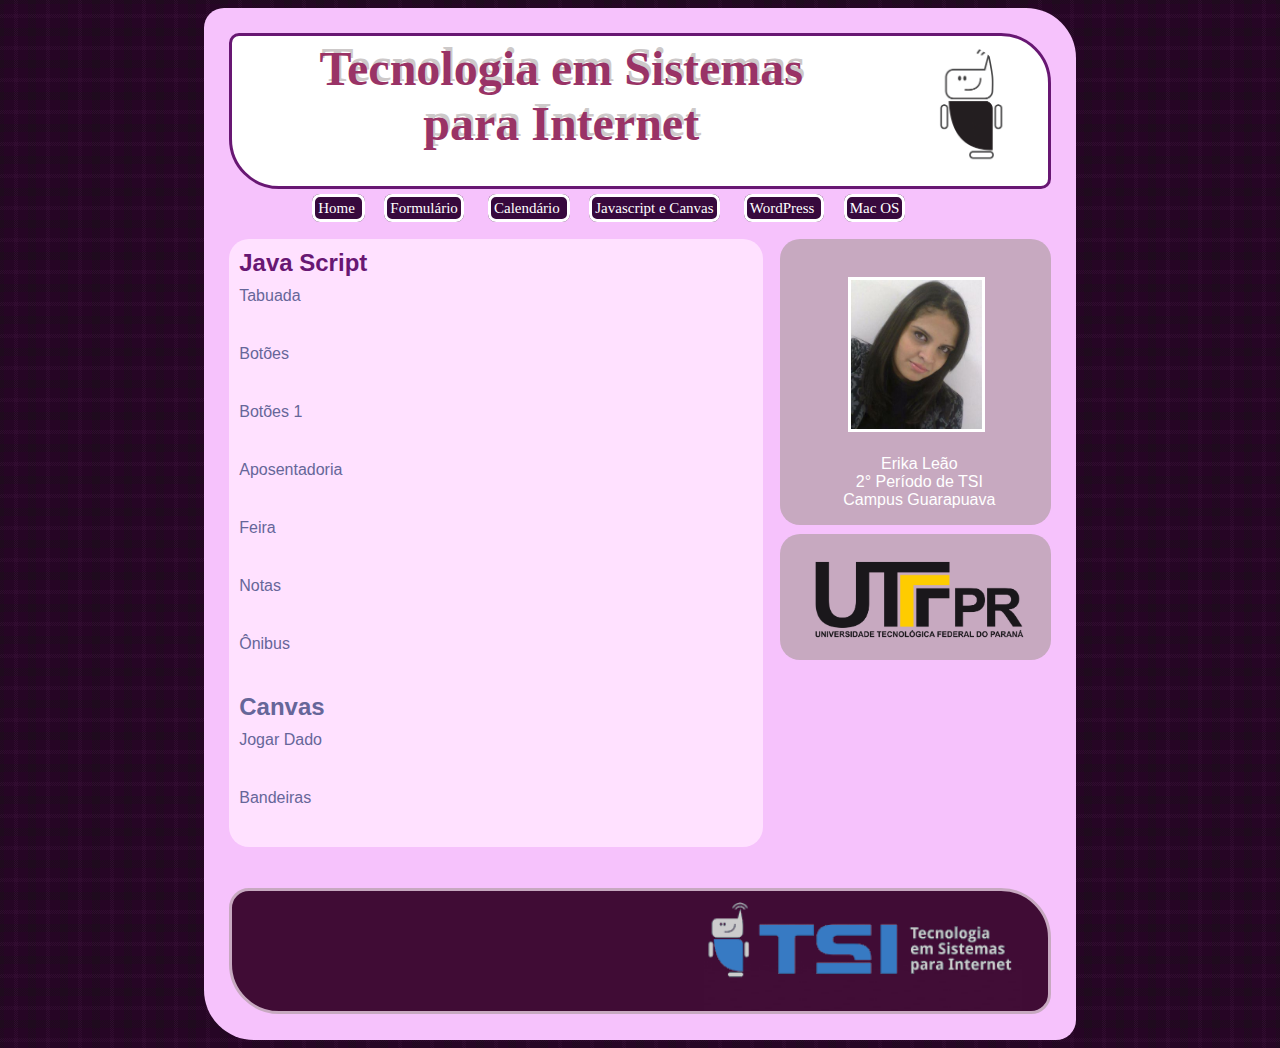
<file: javascript.html>
<!doctype html>
<html lang="pt-br">
<head>
	<meta charset="utf-8">

	<title>Home </title>

	<link rel="stylesheet" href="css.css" type="text/css">

</head>

<body >

	<div id="conteinerh">

		<div id="header">
			<img src="img/logo.png" id="img1" > </img>
			<p id="txthead">Tecnologia em Sistemas<br>
							 para Internet</p>
		</div>

			<div id="tb">
				<a id="menu"  href= "index.html" target= "Principal">  Home  </a>
				<a id="menu"  href="formulario.html" target = "Principal">  Formulário</a> 
				<a id="menu"  href="CALENDARIO.html" target="Principal"> Calendário </a>
				<a id="menu"  href="javascript.html" target="Principal"> Javascript e Canvas</a>
				<a id="menu"  href="http://erikalleao.wordpress.com" target="Principal"> WordPress </a>
				<a id="menu"  href="http://lmabilio.github.io/OSX/" target="Principal"> Mac OS </a>

			</div>

		<div id="content">

			<h2 >Java Script</h2>
			<p class="cont"> <a  href="tab.html" target = "Principal"/> Tabuada </p>

			<p class="cont"> <a  href="botoes.html" target = "Principal"/> Botões</p>

			<p class="cont"> <a  href="qtbotoes.html" target = "Principal"/> Botões 1</p>

			<p class="cont"> <a  href="Aposentadoria.html" target = "Principal"/> Aposentadoria</p>

			<p class="cont"> <a  href="feira.html" target = "Principal"/>Feira </p>

			<p class="cont"> <a  href="aprov.html" target = "Principal"/> Notas</p>

			<p class="cont"> <a  href="busao.html" target = "Principal"/> Ônibus</p>





			<h2>Canvas</h2>

			<p class="cont"> <a  href="dados.html" target = "Principal"/> Jogar Dado</p>
			<p class="cont"> <a  href="bandeira.html" target = "Principal"/> Bandeiras</p>


			
		</div>

		<div id="sidebar">
			<img src="img/kah.jpg" id="img3"></img>
			<p id="autor">Erika Leão <br>2° Período de TSI <br>Campus Guarapuava</p>
			
		</div>

		<div id="sidebar1">
			<a  href="http://www.utfpr.edu.br/guarapuava" target = "Principal"><img src="img/utf.png" id="img5"></img>
			
		</div>

		<div id="footer">
			
			<img  src="img/tsi.png"  id="img2" > </a></img>

		</div>

	</div>


</body>
</html>
</file>
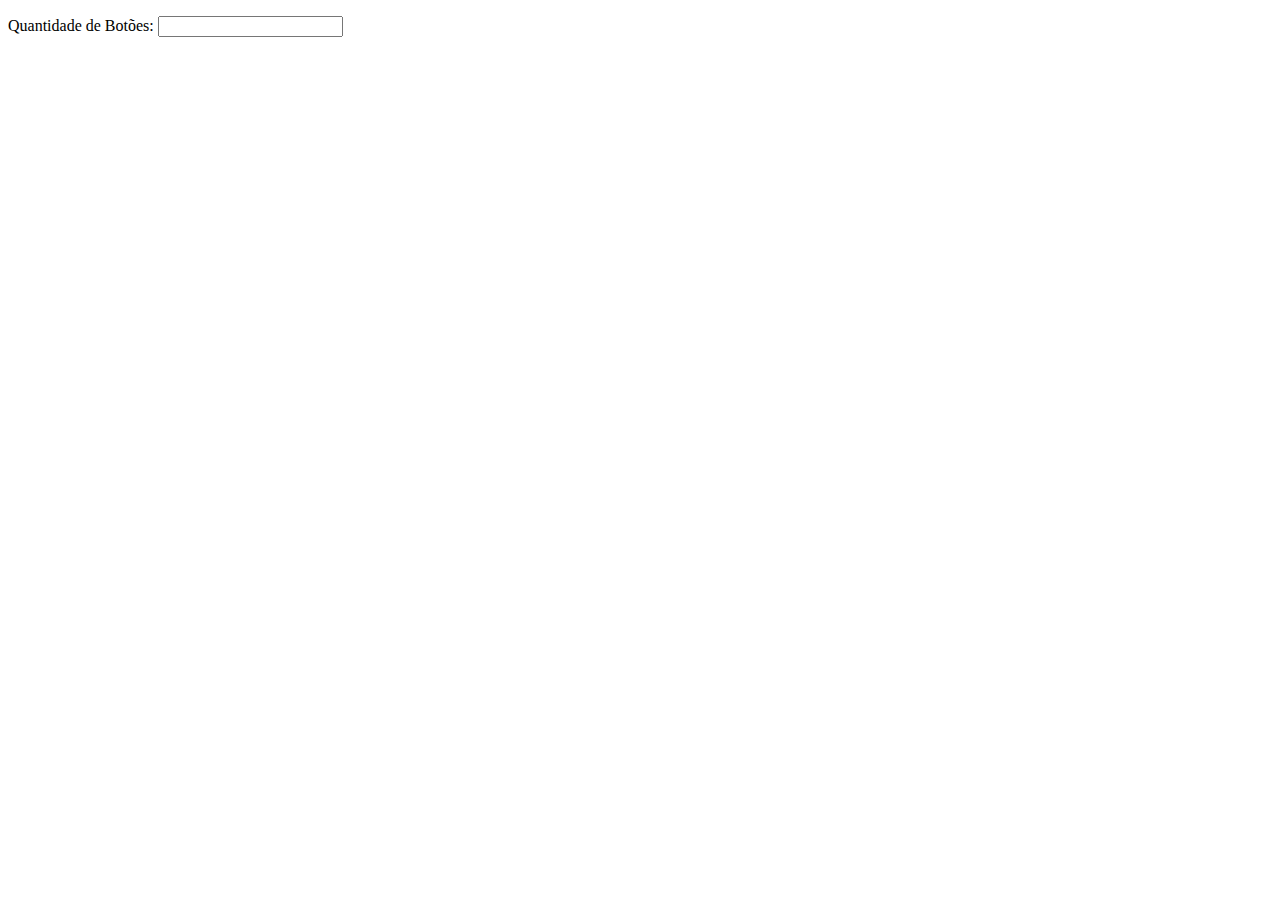
<file: qtbotoes.html>
<!doctype html>
<html lang="pt-br">
<head>
	<meta charset="utf-8">
	<script>

		var bt;
		function load() {
			bt = document.getElementById("press");
			button();
		}


		function button(){
			var val = Number(bt.value);

			for ( var i=1; i <= val ; ++i )
			{
				document.write('<br />');
				document.write('<input type ="button" value ="Botao '+i+'" />');
			}
		}

	</script>
</head>

<body onload='load()'>
	<p> Quantidade de Botões:
	<input type ="text" id ="press" onkeyup='button()' value="" maxLength="2" />
	</p>
</body>

</html>
</file>
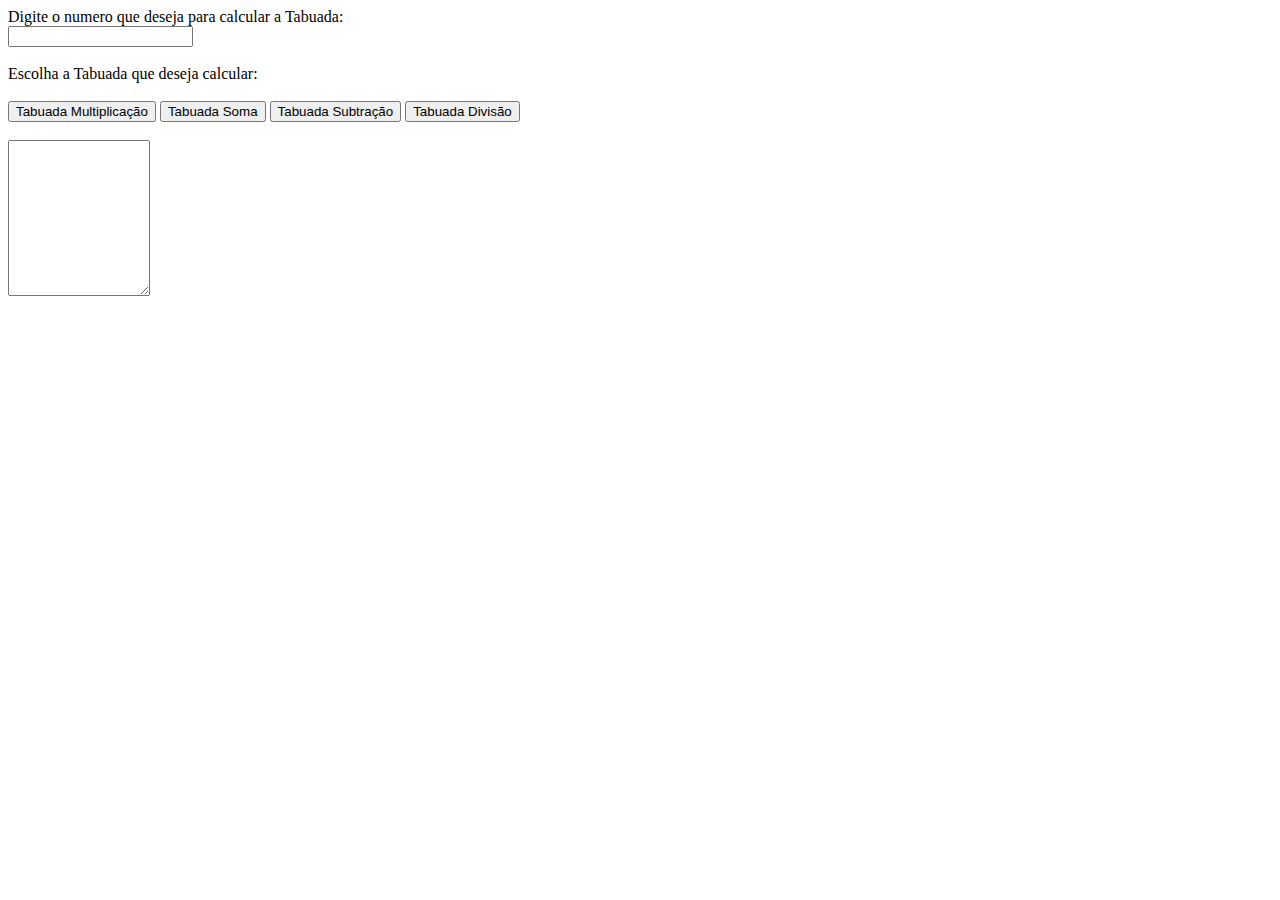
<file: tab.html>
<!doctype html>
<html lang="pt-br">
<head>
	<meta charset="utf-8">

	<title>Home </title>

	<script>

		var tabVal, tab;
		function load( ) {
			tabVal = document.getElementById("tabVal");
  			tab = document.getElementById("tab");
		}



		function tabmultiplicacao() 
		{
			tab.value = "";
			var val = Number(tabVal.value), line;
			for ( var i=1; i <= 10 ; ++i ){
			line= val + " X " + i + " = " + ( val * i );
			tab.value += line + "\n";
		}}

		function tabsoma() 
		{
			tab.value = "";
			var val = Number(tabVal.value), line;
			for ( var i=1; i <= 10 ; ++i ){
			line= val + " + " + i + " = " + ( val + i );
			tab.value += line + "\n";
		}}

			function tabsub() 
		{
			tab.value = "";
			var val = Number(tabVal.value), line;
			for ( var i=1; i <= 10 ; ++i ){
			line= val + " - " + i + " = " + ( val - i );
			tab.value += line + "\n";
		}}

			function tabdivisao() 
		{
			tab.value = "";
			var val = Number(tabVal.value), line;
			for ( var i=1; i <= 10 ; ++i ){
			line= val + " / " + i + " = " + ( val / i );
			tab.value += line + "\n";
		}}





	</script>

</head>

<body>


<body onload='load();' >

	Digite o numero que deseja para calcular a Tabuada:<br>
	<input type="text" id="tabVal" value="" maxLength="2" />
	<br /><br />

	Escolha a Tabuada que deseja calcular:

	<br><br>
	<input type ="button" onclick ="tabmultiplicacao()" value ="Tabuada Multiplicação" />
	<input type ="button" onclick ="tabsoma()" value ="Tabuada Soma" />
	<input type ="button" onclick ="tabsub()" value ="Tabuada Subtração" />
	<input type ="button" onclick ="tabdivisao()" value ="Tabuada Divisão" />

	<br><br>
	<textarea id="tab" rows="10" cols="15" readonly="">
	</textarea>
</body>
</file>
<file: css.css>
body 
	{
		font: 1em 'comic sans ms', Arial, Helvetica, sans-serif;
		background-image: url(img/tar.png);
	}
a {color: #669;
	text-decoration: none;}

a:hover {text-decoration: underline;}

h2
	{margin:10px 10px 10px 10px;}

p.cont{margin:10px 10px 40px 10px;
		text-align: justify;
		}
#conteinerh {
		padding: 2%;
		width: 65%;
		margin: auto;
		position: relative;
		background-color: #F6C2FC;
		border-radius:20px 50px ;}

#conteiner {
		padding: 2%;
		width: 70%;
		margin: auto;
		position: relative;
		text-align: justify;
		border-radius:20px 50px ;}

#content {width: 65%;
		float: left;
		background-color:#FFE1FF;
		position: relative;
		text-align: justify;
		color: #681773;
		border-radius:20px 20px  20px 20px;
		margin-bottom: 5%;}

#sidebar {
		width: 32%;
		float: right;
		padding-left: 1%;
		color: white;
		background-color:#C7A9C0 ;
		border-radius:20px 20px  20px 20px;
		padding-top: 2.3%;
	}

#sidebar1 {
		width: 32%;
		float: right;
		margin-top: 1%;
		padding-left: 1%;
		color: white;
		background-color:#C7A9C0 ;
		border-radius:20px 20px  20px 20px;
		padding-top: 2.3%;
	}


#footer {
		clear: both;
		height: 100px;
		border: solid 3px #C7A9C0;
		border-radius:20px 50px ;
		margin-top: 20px;
		padding: 10px;
		background-color: #400C35}
	
img{max-width: 100%;}


#img2 { width:40%; 
		background-repeat:no-repeat;
		margin-left: 58%;}

#img3{ 
		width: 50%; 
		width: 50%;
		background-repeat:no-repeat;
		margin-top: 7%;
		margin-right: 25%;
		border: solid 3px white;
		float: right;
		margin-bottom: 7%;}


#img5{ 
		width: 80%; 
		width: 80%;
		background-repeat:no-repeat;
		margin-top: 2%;
		margin-right: 10%;
		float: right;
		margin-bottom: 7%;}


#autor{
		margin-top: 75%;
		text-align: center;
		color: white;
		text-decoration: none;
		text-decoration: bold;}

#txthead{
	    text-align: center; 
		 font-family:'Comic Sans MS';
		 float: left;
		 text-shadow: 2px -4px #CDC9C9;
		 font-size: 3.0em;
		 position: relative;
		 font-weight: bold;
		 position: absolute;
		 margin-left: 10%;
		 margin-top: 0.5%;
		 color:#993366;

		  }

#img1{ 
		width: 8.5%; 
		border-radius:10px 50px ;
		background-repeat:no-repeat;
		margin-top: 1%;
		margin-right: 5%;
		float: right;}



#menu {

		 font-family:'comic sans ms';
		 border-radius:8px;
		 font-size: 15px; 
         margin-top: 3%;
         margin-left: 3%;
         background-color: #37093D;
         margin-top: 50px;
		 color: white;
		 padding: 3px 3px 3px 3px;
		 border: solid 3px white;}

#tb{ 
		 border-color: red;
		 border-radius: 80px 90px 80px 90px;
		 padding-bottom: 10px;
     	 text-align: center;
     	 width: 80%;
     	 height: 30px;
     	 margin-left: 5%;}

#header {
		height: 150px;
		background-color: white;
		border-radius:10px 50px ;
	    border: solid 3px #681773;
		margin-bottom: 10px;}
img{	max-width: 100%;}

#tit   {font-size: 20px;
		color: white;
		text-shadow: 0 0 0.2em #F6C, 0 0 0.2em #F6F, 0 0 0.2em #F6E;
		background-color: #37093D;
		 box-shadow: black 0.2em 0.1em 0.1em;
		 border-radius: 5px 5px 5px 5px;

	    font-weight: bold}
#cbl{
		margin-top: 7%;
		font-size: 20.0em;
		color: #37093D;
		text-shadow: 0 0 0.2em #F6C, 0 0 0.2em #F6F, 0 0 0.2em #F6E}



#f{
		 color: #37093D;
		 background-color:#C7A9C0;
		 box-shadow: black 0.5em 0.5em 0.3em;
		 border-radius: 14px 15px 15px 15px;
		 width: 80%;
		 padding: 2%;
		 margin-left: 6%;
		 margin-top: 1%;

	}
#enviar:hover
	   	 {text-decoration: underline;}

 #enviar{
		 width: 15%;
		 height: 10%;
		 font-family: "comic sans ms";
	 	 font-size: 1.4em;
		 margin-left: 40%;
		 color: #37093D;
		 background-color:#C7A9C0;
		 box-shadow: black 0.5em 0.5em 0.3em;
		 border-radius: 14px 15px 15px 15px;
		 padding: 0.5%;
		 margin-top: 5%;}

#tl{	 margin-top: 2%;
		 font-size: 4.0em;
		 color: #37093D;
		 text-shadow: 0 0 0.2em #F6C, 0 0 0.2em #F6F, 0 0 0.2em #F6E;
		 text-align: center;		 }

#table1{
		padding: 0.5%; 
		position: relative;   
        width:75%;
        margin-left:1.8%;}


	
#table2{
		padding: 3%;
	  
		font-color:white;
	    margin-left: 25px;
	    margin-top: 5px;
	    width: 200px;
	    border-radius: 10px 10px 10px 10px;}
		        
#cbl{
		margin-top: 10px;
		font-size: 70px;
		color: #681773;
		 text-shadow: 0 0 0.2em #F6C, 0 0 0.2em #F6F, 0 0 0.2em #F6E;	}
#fer{
		text-align: left;
		color: #681773;
		font-size: 10px;
		border-radius: 10px 10px 10px 10px;}

.mes{	color: white;
		background-color: #400C35;
		border-radius: 10px 10px 10px 10px;
			}

.feriado{	background-color: #C7A9C0;

			color: #37093D;
			height:20px;
			width: 20px;
			border-radius: 5px 5px 5px 5px;}
.dia{			
		text-align: center;
		height:20px;
		width: 20px;
		color: #681773;
		font-weight: bold;}
</file>
